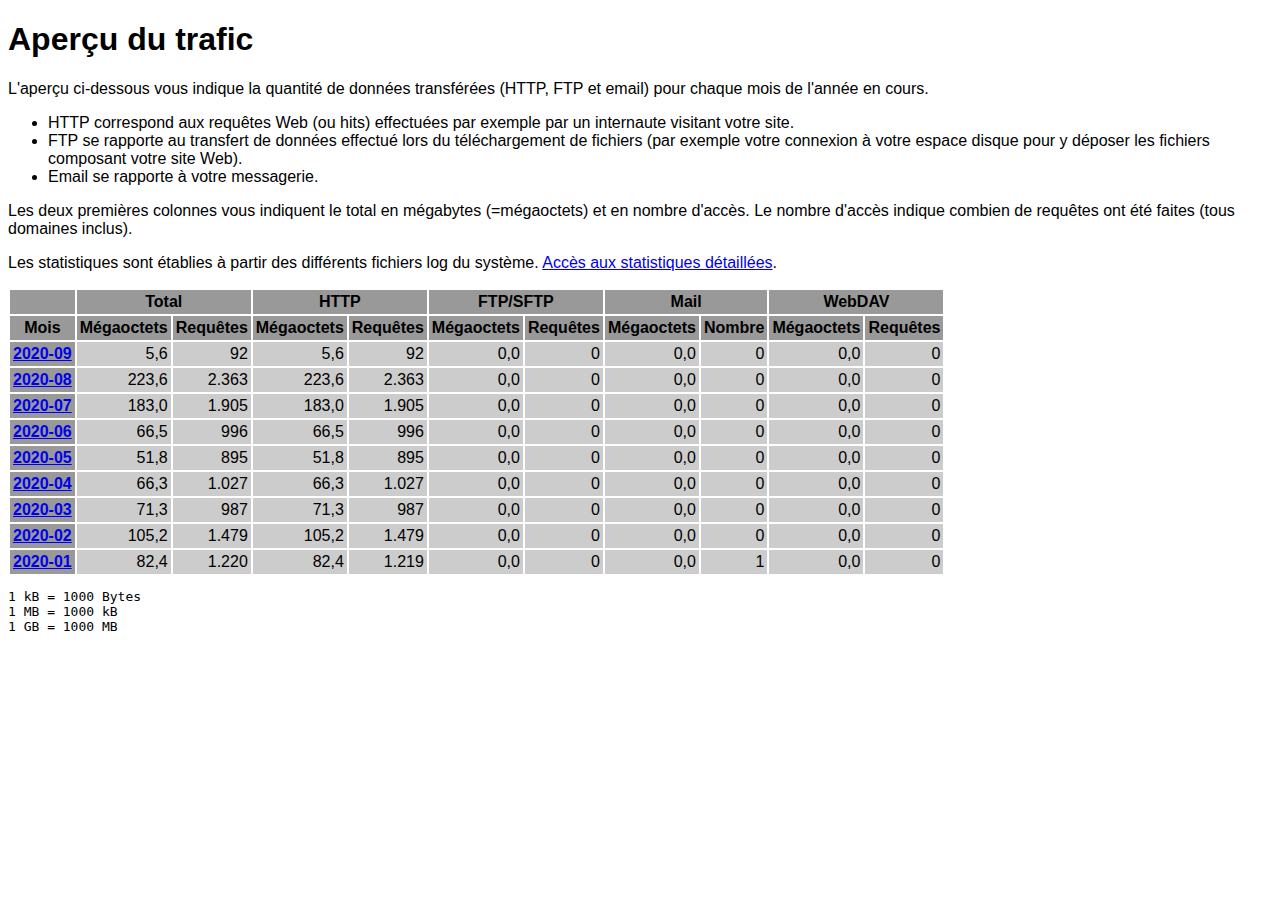
<file: logs/traffic.html/index.html>
<!DOCTYPE HTML PUBLIC "-//W3C//DTD HTML 4.01 Transitional//EN" "http://www.w3.org/TR/html4/loose.dtd">

<html>
<head>
<meta http-equiv="Content-Type" content="text/html; charset=utf-8">
<title>traffic.html</title>
<style type="text/css">
<!--
  em,h1,h2,h3,h4,h5,h6,form,input,br,hr,p,td,th,li,ul {
  font-family:Verdana,Arial,Helvetica,sans-serif; }

  td {color:#000000; background-color:#cccccc;}

  th {color:#000000; background-color:#999999;}
-->
</style>
</head>

<body bgcolor="#FFFFFF">


<!-- HEADER -->

<h1>Aperçu du trafic</h1>

<p>
L'aperçu ci-dessous vous indique la quantité de données transférées (HTTP, FTP et email) pour chaque mois de l'année en cours.
</p>

<ul>
    <li>HTTP correspond aux requêtes Web (ou hits) effectuées par exemple par un internaute visitant votre site.</li>
    <li>FTP se rapporte au transfert de données effectué lors du téléchargement de fichiers (par exemple votre connexion à votre espace disque pour y déposer les fichiers composant votre site Web).</li>
    <li>Email se rapporte à votre messagerie.</li>
</ul>

<p>
Les deux premières colonnes vous indiquent le total en mégabytes (=mégaoctets) et en nombre d'accès. Le nombre d'accès indique combien de requêtes ont été faites (tous domaines inclus).
</p>

<p>
Les statistiques sont établies à partir des différents fichiers log du système. <a href = "/logs/">Accès aux statistiques détaillées</a>.
</p>

<table border="0" cellspacing="2" cellpadding="3">
<thead>
<tr>
<th></th>
<th colspan="2">Total</th>
<th colspan="2">HTTP</th>
<th colspan="2">FTP/SFTP</th>
<th colspan="2">Mail</th>
<th colspan="2">WebDAV</th>
</tr>
</thead>
<tbody>
<tr>
<th>Mois</th>
<th>Mégaoctets</th><th>Requêtes</th>
<th>Mégaoctets</th><th>Requêtes</th>
<th>Mégaoctets</th><th>Requêtes</th>
<th>Mégaoctets</th><th>Nombre</th>
<th>Mégaoctets</th><th>Requêtes</th>
</tr>
<tr><th><a href="09.html">2020-09</a></th>
<td align="right">5,6</td><td align="right" style="border-left:0px;">92</td>
<td align="right">5,6</td><td align="right" style="border-left:0px;">92</td>
<td align="right">0,0</td><td align="right" style="border-left:0px;">0</td>
<td align="right">0,0</td><td align="right" style="border-left:0px;">0</td>
<td align="right">0,0</td><td align="right" style="border-left:0px;">0</td>
</tr>
<!-- 2020-09 5.629 92 5.629 92 0.000 0 0.000 0 0.000 0 -->
<tr><th><a href="08.html">2020-08</a></th>
<td align="right">223,6</td><td align="right" style="border-left:0px;">2.363</td>
<td align="right">223,6</td><td align="right" style="border-left:0px;">2.363</td>
<td align="right">0,0</td><td align="right" style="border-left:0px;">0</td>
<td align="right">0,0</td><td align="right" style="border-left:0px;">0</td>
<td align="right">0,0</td><td align="right" style="border-left:0px;">0</td>
</tr>
<!-- 2020-08 223.626 2363 223.626 2363 0.000 0 0.000 0 0.000 0 -->
<tr><th><a href="07.html">2020-07</a></th>
<td align="right">183,0</td><td align="right" style="border-left:0px;">1.905</td>
<td align="right">183,0</td><td align="right" style="border-left:0px;">1.905</td>
<td align="right">0,0</td><td align="right" style="border-left:0px;">0</td>
<td align="right">0,0</td><td align="right" style="border-left:0px;">0</td>
<td align="right">0,0</td><td align="right" style="border-left:0px;">0</td>
</tr>
<!-- 2020-07 183.009 1905 183.009 1905 0.000 0 0.000 0 0.000 0 -->
<tr><th><a href="06.html">2020-06</a></th>
<td align="right">66,5</td><td align="right" style="border-left:0px;">996</td>
<td align="right">66,5</td><td align="right" style="border-left:0px;">996</td>
<td align="right">0,0</td><td align="right" style="border-left:0px;">0</td>
<td align="right">0,0</td><td align="right" style="border-left:0px;">0</td>
<td align="right">0,0</td><td align="right" style="border-left:0px;">0</td>
</tr>
<!-- 2020-06 66.507 996 66.507 996 0.000 0 0.000 0 0.000 0 -->
<tr><th><a href="05.html">2020-05</a></th>
<td align="right">51,8</td><td align="right" style="border-left:0px;">895</td>
<td align="right">51,8</td><td align="right" style="border-left:0px;">895</td>
<td align="right">0,0</td><td align="right" style="border-left:0px;">0</td>
<td align="right">0,0</td><td align="right" style="border-left:0px;">0</td>
<td align="right">0,0</td><td align="right" style="border-left:0px;">0</td>
</tr>
<!-- 2020-05 51.795 895 51.795 895 0.000 0 0.000 0 0.000 0 -->
<tr><th><a href="04.html">2020-04</a></th>
<td align="right">66,3</td><td align="right" style="border-left:0px;">1.027</td>
<td align="right">66,3</td><td align="right" style="border-left:0px;">1.027</td>
<td align="right">0,0</td><td align="right" style="border-left:0px;">0</td>
<td align="right">0,0</td><td align="right" style="border-left:0px;">0</td>
<td align="right">0,0</td><td align="right" style="border-left:0px;">0</td>
</tr>
<!-- 2020-04 66.287 1027 66.287 1027 0.000 0 0.000 0 0.000 0 -->
<tr><th><a href="03.html">2020-03</a></th>
<td align="right">71,3</td><td align="right" style="border-left:0px;">987</td>
<td align="right">71,3</td><td align="right" style="border-left:0px;">987</td>
<td align="right">0,0</td><td align="right" style="border-left:0px;">0</td>
<td align="right">0,0</td><td align="right" style="border-left:0px;">0</td>
<td align="right">0,0</td><td align="right" style="border-left:0px;">0</td>
</tr>
<!-- 2020-03 71.318 987 71.318 987 0.000 0 0.000 0 0.000 0 -->
<tr><th><a href="02.html">2020-02</a></th>
<td align="right">105,2</td><td align="right" style="border-left:0px;">1.479</td>
<td align="right">105,2</td><td align="right" style="border-left:0px;">1.479</td>
<td align="right">0,0</td><td align="right" style="border-left:0px;">0</td>
<td align="right">0,0</td><td align="right" style="border-left:0px;">0</td>
<td align="right">0,0</td><td align="right" style="border-left:0px;">0</td>
</tr>
<!-- 2020-02 105.213 1479 105.213 1479 0.000 0 0.000 0 0.000 0 -->
<tr><th><a href="01.html">2020-01</a></th>
<td align="right">82,4</td><td align="right" style="border-left:0px;">1.220</td>
<td align="right">82,4</td><td align="right" style="border-left:0px;">1.219</td>
<td align="right">0,0</td><td align="right" style="border-left:0px;">0</td>
<td align="right">0,0</td><td align="right" style="border-left:0px;">1</td>
<td align="right">0,0</td><td align="right" style="border-left:0px;">0</td>
</tr>
<!-- 2020-01 82.358 1220 82.357 1219 0.000 0 0.001 1 0.000 0 -->
</tbody>
</table>

<!-- FOOTER -->
<pre>
1 kB = 1000 Bytes
1 MB = 1000 kB
1 GB = 1000 MB
</pre>


</body>
</html>
</file>
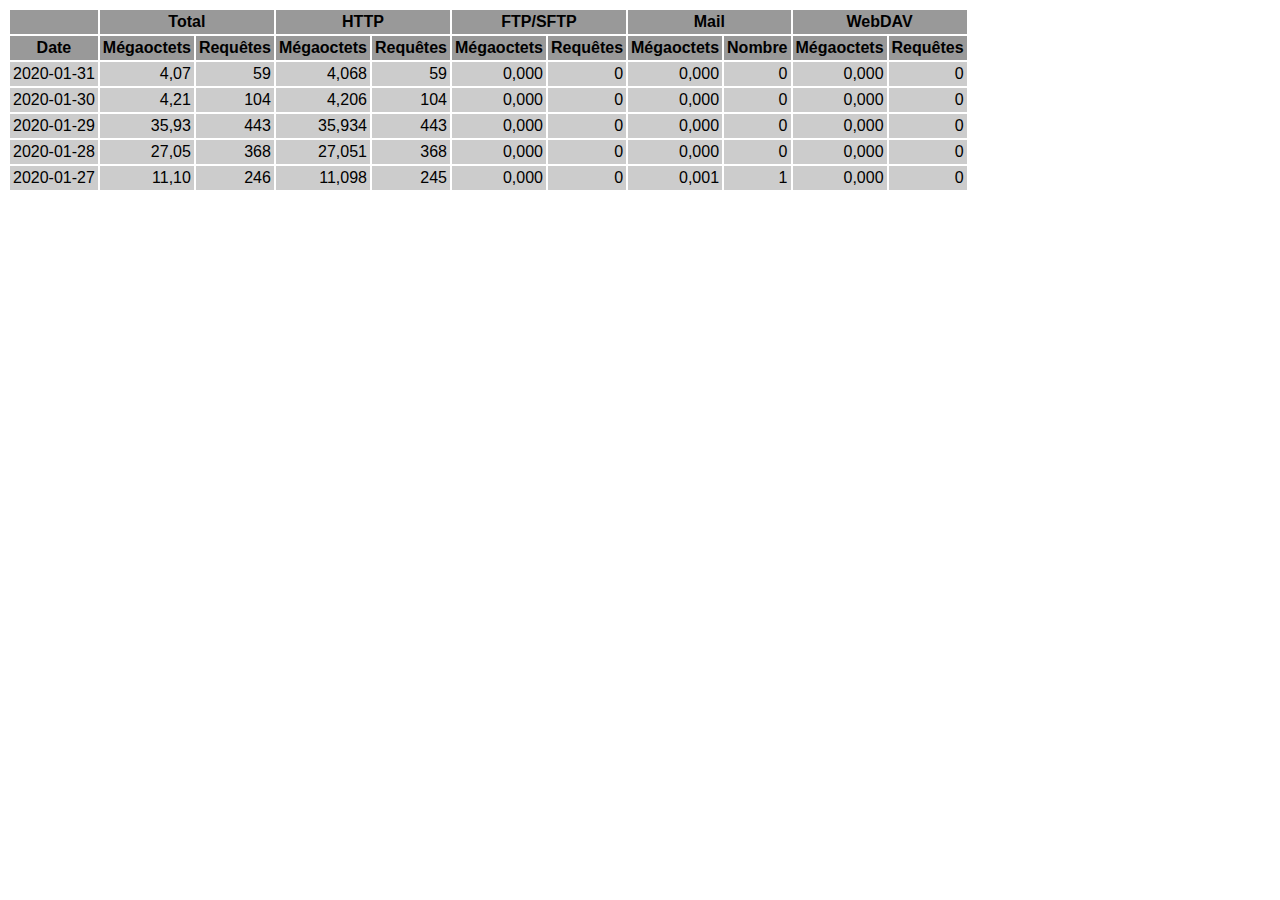
<file: logs/traffic.html/01.html>
<!DOCTYPE HTML PUBLIC "-//W3C//DTD HTML 4.01 Transitional//EN" "http://www.w3.org/TR/html4/loose.dtd">

<html>
<head>
<meta http-equiv="Content-Type" content="text/html; charset=utf-8">
<title>traffic.html</title>
<style type="text/css">
<!--
  em,h1,h2,h3,h4,h5,h6,form,input,br,hr,p,td,th,li,ul {
  font-family:Verdana,Arial,Helvetica,sans-serif; }

  td {color:#000000; background-color:#cccccc;}

  th {color:#000000; background-color:#999999;}
-->
</style>
</head>

<body bgcolor="#FFFFFF">

<table border="0" cellspacing="2" cellpadding="3">
<thead>
<tr>
<th></th>
<th colspan="2">Total</th>
<th colspan="2">HTTP</th>
<th colspan="2">FTP/SFTP</th>
<th colspan="2">Mail</th>
<th colspan="2">WebDAV</th>
</tr>
</thead>
<tbody>
<tr>
<th align="center">Date</th>
<th>Mégaoctets</th><th>Requêtes</th>
<th>Mégaoctets</th><th>Requêtes</th>
<th>Mégaoctets</th><th>Requêtes</th>
<th>Mégaoctets</th><th>Nombre</th>
<th>Mégaoctets</th><th>Requêtes</th>
</tr>
<tr>
<td>2020-01-31</td>
<td align="right">4,07</td><td align="right">59</td>
<td align=right>4,068</td><td align=right>59</td>
<td align=right>0,000</td><td align=right>0</td>
<td align=right>0,000</td><td align=right>0</td>
<td align=right>0,000</td><td align=right>0</td>
</tr>
<!-- 2020-01-31 4.068 59 4.068 59 0.000 0 0.000 0 0.000 0 -->
<tr>
<td>2020-01-30</td>
<td align="right">4,21</td><td align="right">104</td>
<td align=right>4,206</td><td align=right>104</td>
<td align=right>0,000</td><td align=right>0</td>
<td align=right>0,000</td><td align=right>0</td>
<td align=right>0,000</td><td align=right>0</td>
</tr>
<!-- 2020-01-30 4.206 104 4.206 104 0.000 0 0.000 0 0.000 0 -->
<tr>
<td>2020-01-29</td>
<td align="right">35,93</td><td align="right">443</td>
<td align=right>35,934</td><td align=right>443</td>
<td align=right>0,000</td><td align=right>0</td>
<td align=right>0,000</td><td align=right>0</td>
<td align=right>0,000</td><td align=right>0</td>
</tr>
<!-- 2020-01-29 35.934 443 35.934 443 0.000 0 0.000 0 0.000 0 -->
<tr>
<td>2020-01-28</td>
<td align="right">27,05</td><td align="right">368</td>
<td align=right>27,051</td><td align=right>368</td>
<td align=right>0,000</td><td align=right>0</td>
<td align=right>0,000</td><td align=right>0</td>
<td align=right>0,000</td><td align=right>0</td>
</tr>
<!-- 2020-01-28 27.051 368 27.051 368 0.000 0 0.000 0 0.000 0 -->
<tr>
<td>2020-01-27</td>
<td align="right">11,10</td><td align="right">246</td>
<td align=right>11,098</td><td align=right>245</td>
<td align=right>0,000</td><td align=right>0</td>
<td align=right>0,001</td><td align=right>1</td>
<td align=right>0,000</td><td align=right>0</td>
</tr>
<!-- 2020-01-27 11.099 246 11.098 245 0.000 0 0.001 1 0.000 0 -->
</tbody>
</table>

</body>
</html>
</file>
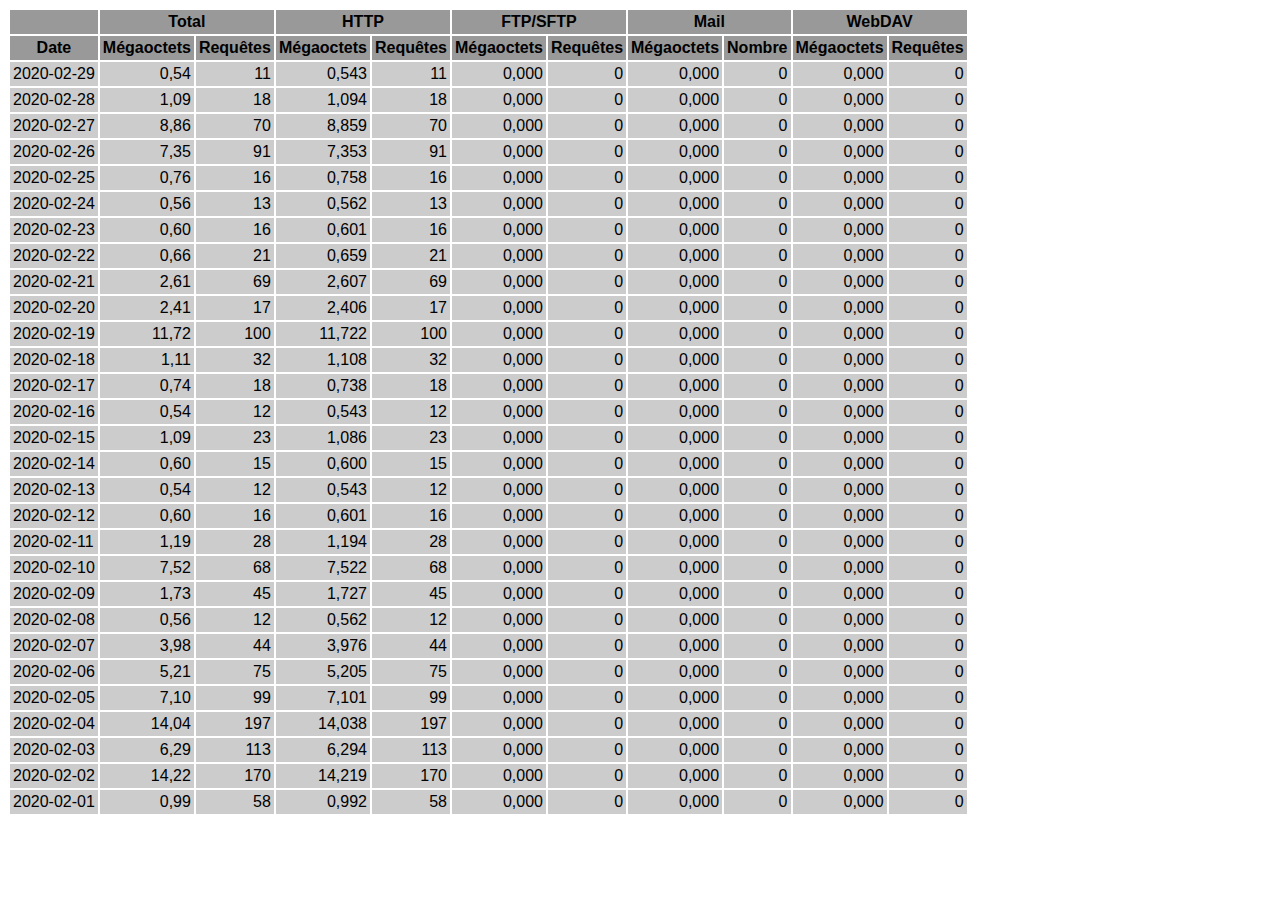
<file: logs/traffic.html/02.html>
<!DOCTYPE HTML PUBLIC "-//W3C//DTD HTML 4.01 Transitional//EN" "http://www.w3.org/TR/html4/loose.dtd">

<html>
<head>
<meta http-equiv="Content-Type" content="text/html; charset=utf-8">
<title>traffic.html</title>
<style type="text/css">
<!--
  em,h1,h2,h3,h4,h5,h6,form,input,br,hr,p,td,th,li,ul {
  font-family:Verdana,Arial,Helvetica,sans-serif; }

  td {color:#000000; background-color:#cccccc;}

  th {color:#000000; background-color:#999999;}
-->
</style>
</head>

<body bgcolor="#FFFFFF">

<table border="0" cellspacing="2" cellpadding="3">
<thead>
<tr>
<th></th>
<th colspan="2">Total</th>
<th colspan="2">HTTP</th>
<th colspan="2">FTP/SFTP</th>
<th colspan="2">Mail</th>
<th colspan="2">WebDAV</th>
</tr>
</thead>
<tbody>
<tr>
<th align="center">Date</th>
<th>Mégaoctets</th><th>Requêtes</th>
<th>Mégaoctets</th><th>Requêtes</th>
<th>Mégaoctets</th><th>Requêtes</th>
<th>Mégaoctets</th><th>Nombre</th>
<th>Mégaoctets</th><th>Requêtes</th>
</tr>
<tr>
<td>2020-02-29</td>
<td align="right">0,54</td><td align="right">11</td>
<td align=right>0,543</td><td align=right>11</td>
<td align=right>0,000</td><td align=right>0</td>
<td align=right>0,000</td><td align=right>0</td>
<td align=right>0,000</td><td align=right>0</td>
</tr>
<!-- 2020-02-29 0.543 11 0.543 11 0.000 0 0.000 0 0.000 0 -->
<tr>
<td>2020-02-28</td>
<td align="right">1,09</td><td align="right">18</td>
<td align=right>1,094</td><td align=right>18</td>
<td align=right>0,000</td><td align=right>0</td>
<td align=right>0,000</td><td align=right>0</td>
<td align=right>0,000</td><td align=right>0</td>
</tr>
<!-- 2020-02-28 1.094 18 1.094 18 0.000 0 0.000 0 0.000 0 -->
<tr>
<td>2020-02-27</td>
<td align="right">8,86</td><td align="right">70</td>
<td align=right>8,859</td><td align=right>70</td>
<td align=right>0,000</td><td align=right>0</td>
<td align=right>0,000</td><td align=right>0</td>
<td align=right>0,000</td><td align=right>0</td>
</tr>
<!-- 2020-02-27 8.859 70 8.859 70 0.000 0 0.000 0 0.000 0 -->
<tr>
<td>2020-02-26</td>
<td align="right">7,35</td><td align="right">91</td>
<td align=right>7,353</td><td align=right>91</td>
<td align=right>0,000</td><td align=right>0</td>
<td align=right>0,000</td><td align=right>0</td>
<td align=right>0,000</td><td align=right>0</td>
</tr>
<!-- 2020-02-26 7.353 91 7.353 91 0.000 0 0.000 0 0.000 0 -->
<tr>
<td>2020-02-25</td>
<td align="right">0,76</td><td align="right">16</td>
<td align=right>0,758</td><td align=right>16</td>
<td align=right>0,000</td><td align=right>0</td>
<td align=right>0,000</td><td align=right>0</td>
<td align=right>0,000</td><td align=right>0</td>
</tr>
<!-- 2020-02-25 0.758 16 0.758 16 0.000 0 0.000 0 0.000 0 -->
<tr>
<td>2020-02-24</td>
<td align="right">0,56</td><td align="right">13</td>
<td align=right>0,562</td><td align=right>13</td>
<td align=right>0,000</td><td align=right>0</td>
<td align=right>0,000</td><td align=right>0</td>
<td align=right>0,000</td><td align=right>0</td>
</tr>
<!-- 2020-02-24 0.562 13 0.562 13 0.000 0 0.000 0 0.000 0 -->
<tr>
<td>2020-02-23</td>
<td align="right">0,60</td><td align="right">16</td>
<td align=right>0,601</td><td align=right>16</td>
<td align=right>0,000</td><td align=right>0</td>
<td align=right>0,000</td><td align=right>0</td>
<td align=right>0,000</td><td align=right>0</td>
</tr>
<!-- 2020-02-23 0.601 16 0.601 16 0.000 0 0.000 0 0.000 0 -->
<tr>
<td>2020-02-22</td>
<td align="right">0,66</td><td align="right">21</td>
<td align=right>0,659</td><td align=right>21</td>
<td align=right>0,000</td><td align=right>0</td>
<td align=right>0,000</td><td align=right>0</td>
<td align=right>0,000</td><td align=right>0</td>
</tr>
<!-- 2020-02-22 0.659 21 0.659 21 0.000 0 0.000 0 0.000 0 -->
<tr>
<td>2020-02-21</td>
<td align="right">2,61</td><td align="right">69</td>
<td align=right>2,607</td><td align=right>69</td>
<td align=right>0,000</td><td align=right>0</td>
<td align=right>0,000</td><td align=right>0</td>
<td align=right>0,000</td><td align=right>0</td>
</tr>
<!-- 2020-02-21 2.607 69 2.607 69 0.000 0 0.000 0 0.000 0 -->
<tr>
<td>2020-02-20</td>
<td align="right">2,41</td><td align="right">17</td>
<td align=right>2,406</td><td align=right>17</td>
<td align=right>0,000</td><td align=right>0</td>
<td align=right>0,000</td><td align=right>0</td>
<td align=right>0,000</td><td align=right>0</td>
</tr>
<!-- 2020-02-20 2.406 17 2.406 17 0.000 0 0.000 0 0.000 0 -->
<tr>
<td>2020-02-19</td>
<td align="right">11,72</td><td align="right">100</td>
<td align=right>11,722</td><td align=right>100</td>
<td align=right>0,000</td><td align=right>0</td>
<td align=right>0,000</td><td align=right>0</td>
<td align=right>0,000</td><td align=right>0</td>
</tr>
<!-- 2020-02-19 11.722 100 11.722 100 0.000 0 0.000 0 0.000 0 -->
<tr>
<td>2020-02-18</td>
<td align="right">1,11</td><td align="right">32</td>
<td align=right>1,108</td><td align=right>32</td>
<td align=right>0,000</td><td align=right>0</td>
<td align=right>0,000</td><td align=right>0</td>
<td align=right>0,000</td><td align=right>0</td>
</tr>
<!-- 2020-02-18 1.108 32 1.108 32 0.000 0 0.000 0 0.000 0 -->
<tr>
<td>2020-02-17</td>
<td align="right">0,74</td><td align="right">18</td>
<td align=right>0,738</td><td align=right>18</td>
<td align=right>0,000</td><td align=right>0</td>
<td align=right>0,000</td><td align=right>0</td>
<td align=right>0,000</td><td align=right>0</td>
</tr>
<!-- 2020-02-17 0.738 18 0.738 18 0.000 0 0.000 0 0.000 0 -->
<tr>
<td>2020-02-16</td>
<td align="right">0,54</td><td align="right">12</td>
<td align=right>0,543</td><td align=right>12</td>
<td align=right>0,000</td><td align=right>0</td>
<td align=right>0,000</td><td align=right>0</td>
<td align=right>0,000</td><td align=right>0</td>
</tr>
<!-- 2020-02-16 0.543 12 0.543 12 0.000 0 0.000 0 0.000 0 -->
<tr>
<td>2020-02-15</td>
<td align="right">1,09</td><td align="right">23</td>
<td align=right>1,086</td><td align=right>23</td>
<td align=right>0,000</td><td align=right>0</td>
<td align=right>0,000</td><td align=right>0</td>
<td align=right>0,000</td><td align=right>0</td>
</tr>
<!-- 2020-02-15 1.086 23 1.086 23 0.000 0 0.000 0 0.000 0 -->
<tr>
<td>2020-02-14</td>
<td align="right">0,60</td><td align="right">15</td>
<td align=right>0,600</td><td align=right>15</td>
<td align=right>0,000</td><td align=right>0</td>
<td align=right>0,000</td><td align=right>0</td>
<td align=right>0,000</td><td align=right>0</td>
</tr>
<!-- 2020-02-14 0.600 15 0.600 15 0.000 0 0.000 0 0.000 0 -->
<tr>
<td>2020-02-13</td>
<td align="right">0,54</td><td align="right">12</td>
<td align=right>0,543</td><td align=right>12</td>
<td align=right>0,000</td><td align=right>0</td>
<td align=right>0,000</td><td align=right>0</td>
<td align=right>0,000</td><td align=right>0</td>
</tr>
<!-- 2020-02-13 0.543 12 0.543 12 0.000 0 0.000 0 0.000 0 -->
<tr>
<td>2020-02-12</td>
<td align="right">0,60</td><td align="right">16</td>
<td align=right>0,601</td><td align=right>16</td>
<td align=right>0,000</td><td align=right>0</td>
<td align=right>0,000</td><td align=right>0</td>
<td align=right>0,000</td><td align=right>0</td>
</tr>
<!-- 2020-02-12 0.601 16 0.601 16 0.000 0 0.000 0 0.000 0 -->
<tr>
<td>2020-02-11</td>
<td align="right">1,19</td><td align="right">28</td>
<td align=right>1,194</td><td align=right>28</td>
<td align=right>0,000</td><td align=right>0</td>
<td align=right>0,000</td><td align=right>0</td>
<td align=right>0,000</td><td align=right>0</td>
</tr>
<!-- 2020-02-11 1.194 28 1.194 28 0.000 0 0.000 0 0.000 0 -->
<tr>
<td>2020-02-10</td>
<td align="right">7,52</td><td align="right">68</td>
<td align=right>7,522</td><td align=right>68</td>
<td align=right>0,000</td><td align=right>0</td>
<td align=right>0,000</td><td align=right>0</td>
<td align=right>0,000</td><td align=right>0</td>
</tr>
<!-- 2020-02-10 7.522 68 7.522 68 0.000 0 0.000 0 0.000 0 -->
<tr>
<td>2020-02-09</td>
<td align="right">1,73</td><td align="right">45</td>
<td align=right>1,727</td><td align=right>45</td>
<td align=right>0,000</td><td align=right>0</td>
<td align=right>0,000</td><td align=right>0</td>
<td align=right>0,000</td><td align=right>0</td>
</tr>
<!-- 2020-02-09 1.727 45 1.727 45 0.000 0 0.000 0 0.000 0 -->
<tr>
<td>2020-02-08</td>
<td align="right">0,56</td><td align="right">12</td>
<td align=right>0,562</td><td align=right>12</td>
<td align=right>0,000</td><td align=right>0</td>
<td align=right>0,000</td><td align=right>0</td>
<td align=right>0,000</td><td align=right>0</td>
</tr>
<!-- 2020-02-08 0.562 12 0.562 12 0.000 0 0.000 0 0.000 0 -->
<tr>
<td>2020-02-07</td>
<td align="right">3,98</td><td align="right">44</td>
<td align=right>3,976</td><td align=right>44</td>
<td align=right>0,000</td><td align=right>0</td>
<td align=right>0,000</td><td align=right>0</td>
<td align=right>0,000</td><td align=right>0</td>
</tr>
<!-- 2020-02-07 3.976 44 3.976 44 0.000 0 0.000 0 0.000 0 -->
<tr>
<td>2020-02-06</td>
<td align="right">5,21</td><td align="right">75</td>
<td align=right>5,205</td><td align=right>75</td>
<td align=right>0,000</td><td align=right>0</td>
<td align=right>0,000</td><td align=right>0</td>
<td align=right>0,000</td><td align=right>0</td>
</tr>
<!-- 2020-02-06 5.205 75 5.205 75 0.000 0 0.000 0 0.000 0 -->
<tr>
<td>2020-02-05</td>
<td align="right">7,10</td><td align="right">99</td>
<td align=right>7,101</td><td align=right>99</td>
<td align=right>0,000</td><td align=right>0</td>
<td align=right>0,000</td><td align=right>0</td>
<td align=right>0,000</td><td align=right>0</td>
</tr>
<!-- 2020-02-05 7.101 99 7.101 99 0.000 0 0.000 0 0.000 0 -->
<tr>
<td>2020-02-04</td>
<td align="right">14,04</td><td align="right">197</td>
<td align=right>14,038</td><td align=right>197</td>
<td align=right>0,000</td><td align=right>0</td>
<td align=right>0,000</td><td align=right>0</td>
<td align=right>0,000</td><td align=right>0</td>
</tr>
<!-- 2020-02-04 14.038 197 14.038 197 0.000 0 0.000 0 0.000 0 -->
<tr>
<td>2020-02-03</td>
<td align="right">6,29</td><td align="right">113</td>
<td align=right>6,294</td><td align=right>113</td>
<td align=right>0,000</td><td align=right>0</td>
<td align=right>0,000</td><td align=right>0</td>
<td align=right>0,000</td><td align=right>0</td>
</tr>
<!-- 2020-02-03 6.294 113 6.294 113 0.000 0 0.000 0 0.000 0 -->
<tr>
<td>2020-02-02</td>
<td align="right">14,22</td><td align="right">170</td>
<td align=right>14,219</td><td align=right>170</td>
<td align=right>0,000</td><td align=right>0</td>
<td align=right>0,000</td><td align=right>0</td>
<td align=right>0,000</td><td align=right>0</td>
</tr>
<!-- 2020-02-02 14.219 170 14.219 170 0.000 0 0.000 0 0.000 0 -->
<tr>
<td>2020-02-01</td>
<td align="right">0,99</td><td align="right">58</td>
<td align=right>0,992</td><td align=right>58</td>
<td align=right>0,000</td><td align=right>0</td>
<td align=right>0,000</td><td align=right>0</td>
<td align=right>0,000</td><td align=right>0</td>
</tr>
<!-- 2020-02-01 0.992 58 0.992 58 0.000 0 0.000 0 0.000 0 -->
</tbody>
</table>

</body>
</html>
</file>
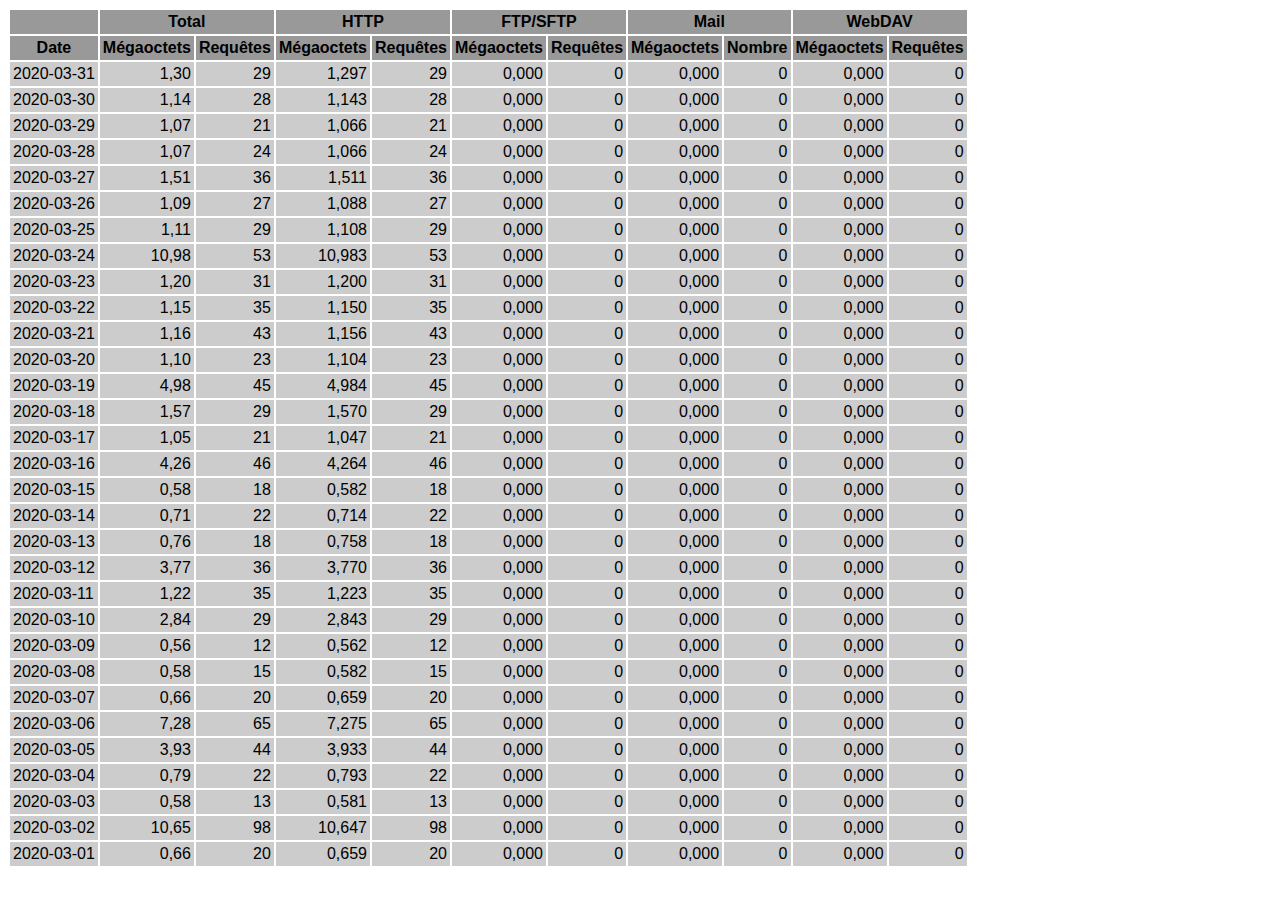
<file: logs/traffic.html/03.html>
<!DOCTYPE HTML PUBLIC "-//W3C//DTD HTML 4.01 Transitional//EN" "http://www.w3.org/TR/html4/loose.dtd">

<html>
<head>
<meta http-equiv="Content-Type" content="text/html; charset=utf-8">
<title>traffic.html</title>
<style type="text/css">
<!--
  em,h1,h2,h3,h4,h5,h6,form,input,br,hr,p,td,th,li,ul {
  font-family:Verdana,Arial,Helvetica,sans-serif; }

  td {color:#000000; background-color:#cccccc;}

  th {color:#000000; background-color:#999999;}
-->
</style>
</head>

<body bgcolor="#FFFFFF">

<table border="0" cellspacing="2" cellpadding="3">
<thead>
<tr>
<th></th>
<th colspan="2">Total</th>
<th colspan="2">HTTP</th>
<th colspan="2">FTP/SFTP</th>
<th colspan="2">Mail</th>
<th colspan="2">WebDAV</th>
</tr>
</thead>
<tbody>
<tr>
<th align="center">Date</th>
<th>Mégaoctets</th><th>Requêtes</th>
<th>Mégaoctets</th><th>Requêtes</th>
<th>Mégaoctets</th><th>Requêtes</th>
<th>Mégaoctets</th><th>Nombre</th>
<th>Mégaoctets</th><th>Requêtes</th>
</tr>
<tr>
<td>2020-03-31</td>
<td align="right">1,30</td><td align="right">29</td>
<td align=right>1,297</td><td align=right>29</td>
<td align=right>0,000</td><td align=right>0</td>
<td align=right>0,000</td><td align=right>0</td>
<td align=right>0,000</td><td align=right>0</td>
</tr>
<!-- 2020-03-31 1.297 29 1.297 29 0.000 0 0.000 0 0.000 0 -->
<tr>
<td>2020-03-30</td>
<td align="right">1,14</td><td align="right">28</td>
<td align=right>1,143</td><td align=right>28</td>
<td align=right>0,000</td><td align=right>0</td>
<td align=right>0,000</td><td align=right>0</td>
<td align=right>0,000</td><td align=right>0</td>
</tr>
<!-- 2020-03-30 1.143 28 1.143 28 0.000 0 0.000 0 0.000 0 -->
<tr>
<td>2020-03-29</td>
<td align="right">1,07</td><td align="right">21</td>
<td align=right>1,066</td><td align=right>21</td>
<td align=right>0,000</td><td align=right>0</td>
<td align=right>0,000</td><td align=right>0</td>
<td align=right>0,000</td><td align=right>0</td>
</tr>
<!-- 2020-03-29 1.066 21 1.066 21 0.000 0 0.000 0 0.000 0 -->
<tr>
<td>2020-03-28</td>
<td align="right">1,07</td><td align="right">24</td>
<td align=right>1,066</td><td align=right>24</td>
<td align=right>0,000</td><td align=right>0</td>
<td align=right>0,000</td><td align=right>0</td>
<td align=right>0,000</td><td align=right>0</td>
</tr>
<!-- 2020-03-28 1.066 24 1.066 24 0.000 0 0.000 0 0.000 0 -->
<tr>
<td>2020-03-27</td>
<td align="right">1,51</td><td align="right">36</td>
<td align=right>1,511</td><td align=right>36</td>
<td align=right>0,000</td><td align=right>0</td>
<td align=right>0,000</td><td align=right>0</td>
<td align=right>0,000</td><td align=right>0</td>
</tr>
<!-- 2020-03-27 1.511 36 1.511 36 0.000 0 0.000 0 0.000 0 -->
<tr>
<td>2020-03-26</td>
<td align="right">1,09</td><td align="right">27</td>
<td align=right>1,088</td><td align=right>27</td>
<td align=right>0,000</td><td align=right>0</td>
<td align=right>0,000</td><td align=right>0</td>
<td align=right>0,000</td><td align=right>0</td>
</tr>
<!-- 2020-03-26 1.088 27 1.088 27 0.000 0 0.000 0 0.000 0 -->
<tr>
<td>2020-03-25</td>
<td align="right">1,11</td><td align="right">29</td>
<td align=right>1,108</td><td align=right>29</td>
<td align=right>0,000</td><td align=right>0</td>
<td align=right>0,000</td><td align=right>0</td>
<td align=right>0,000</td><td align=right>0</td>
</tr>
<!-- 2020-03-25 1.108 29 1.108 29 0.000 0 0.000 0 0.000 0 -->
<tr>
<td>2020-03-24</td>
<td align="right">10,98</td><td align="right">53</td>
<td align=right>10,983</td><td align=right>53</td>
<td align=right>0,000</td><td align=right>0</td>
<td align=right>0,000</td><td align=right>0</td>
<td align=right>0,000</td><td align=right>0</td>
</tr>
<!-- 2020-03-24 10.983 53 10.983 53 0.000 0 0.000 0 0.000 0 -->
<tr>
<td>2020-03-23</td>
<td align="right">1,20</td><td align="right">31</td>
<td align=right>1,200</td><td align=right>31</td>
<td align=right>0,000</td><td align=right>0</td>
<td align=right>0,000</td><td align=right>0</td>
<td align=right>0,000</td><td align=right>0</td>
</tr>
<!-- 2020-03-23 1.200 31 1.200 31 0.000 0 0.000 0 0.000 0 -->
<tr>
<td>2020-03-22</td>
<td align="right">1,15</td><td align="right">35</td>
<td align=right>1,150</td><td align=right>35</td>
<td align=right>0,000</td><td align=right>0</td>
<td align=right>0,000</td><td align=right>0</td>
<td align=right>0,000</td><td align=right>0</td>
</tr>
<!-- 2020-03-22 1.150 35 1.150 35 0.000 0 0.000 0 0.000 0 -->
<tr>
<td>2020-03-21</td>
<td align="right">1,16</td><td align="right">43</td>
<td align=right>1,156</td><td align=right>43</td>
<td align=right>0,000</td><td align=right>0</td>
<td align=right>0,000</td><td align=right>0</td>
<td align=right>0,000</td><td align=right>0</td>
</tr>
<!-- 2020-03-21 1.156 43 1.156 43 0.000 0 0.000 0 0.000 0 -->
<tr>
<td>2020-03-20</td>
<td align="right">1,10</td><td align="right">23</td>
<td align=right>1,104</td><td align=right>23</td>
<td align=right>0,000</td><td align=right>0</td>
<td align=right>0,000</td><td align=right>0</td>
<td align=right>0,000</td><td align=right>0</td>
</tr>
<!-- 2020-03-20 1.104 23 1.104 23 0.000 0 0.000 0 0.000 0 -->
<tr>
<td>2020-03-19</td>
<td align="right">4,98</td><td align="right">45</td>
<td align=right>4,984</td><td align=right>45</td>
<td align=right>0,000</td><td align=right>0</td>
<td align=right>0,000</td><td align=right>0</td>
<td align=right>0,000</td><td align=right>0</td>
</tr>
<!-- 2020-03-19 4.984 45 4.984 45 0.000 0 0.000 0 0.000 0 -->
<tr>
<td>2020-03-18</td>
<td align="right">1,57</td><td align="right">29</td>
<td align=right>1,570</td><td align=right>29</td>
<td align=right>0,000</td><td align=right>0</td>
<td align=right>0,000</td><td align=right>0</td>
<td align=right>0,000</td><td align=right>0</td>
</tr>
<!-- 2020-03-18 1.570 29 1.570 29 0.000 0 0.000 0 0.000 0 -->
<tr>
<td>2020-03-17</td>
<td align="right">1,05</td><td align="right">21</td>
<td align=right>1,047</td><td align=right>21</td>
<td align=right>0,000</td><td align=right>0</td>
<td align=right>0,000</td><td align=right>0</td>
<td align=right>0,000</td><td align=right>0</td>
</tr>
<!-- 2020-03-17 1.047 21 1.047 21 0.000 0 0.000 0 0.000 0 -->
<tr>
<td>2020-03-16</td>
<td align="right">4,26</td><td align="right">46</td>
<td align=right>4,264</td><td align=right>46</td>
<td align=right>0,000</td><td align=right>0</td>
<td align=right>0,000</td><td align=right>0</td>
<td align=right>0,000</td><td align=right>0</td>
</tr>
<!-- 2020-03-16 4.264 46 4.264 46 0.000 0 0.000 0 0.000 0 -->
<tr>
<td>2020-03-15</td>
<td align="right">0,58</td><td align="right">18</td>
<td align=right>0,582</td><td align=right>18</td>
<td align=right>0,000</td><td align=right>0</td>
<td align=right>0,000</td><td align=right>0</td>
<td align=right>0,000</td><td align=right>0</td>
</tr>
<!-- 2020-03-15 0.582 18 0.582 18 0.000 0 0.000 0 0.000 0 -->
<tr>
<td>2020-03-14</td>
<td align="right">0,71</td><td align="right">22</td>
<td align=right>0,714</td><td align=right>22</td>
<td align=right>0,000</td><td align=right>0</td>
<td align=right>0,000</td><td align=right>0</td>
<td align=right>0,000</td><td align=right>0</td>
</tr>
<!-- 2020-03-14 0.714 22 0.714 22 0.000 0 0.000 0 0.000 0 -->
<tr>
<td>2020-03-13</td>
<td align="right">0,76</td><td align="right">18</td>
<td align=right>0,758</td><td align=right>18</td>
<td align=right>0,000</td><td align=right>0</td>
<td align=right>0,000</td><td align=right>0</td>
<td align=right>0,000</td><td align=right>0</td>
</tr>
<!-- 2020-03-13 0.758 18 0.758 18 0.000 0 0.000 0 0.000 0 -->
<tr>
<td>2020-03-12</td>
<td align="right">3,77</td><td align="right">36</td>
<td align=right>3,770</td><td align=right>36</td>
<td align=right>0,000</td><td align=right>0</td>
<td align=right>0,000</td><td align=right>0</td>
<td align=right>0,000</td><td align=right>0</td>
</tr>
<!-- 2020-03-12 3.770 36 3.770 36 0.000 0 0.000 0 0.000 0 -->
<tr>
<td>2020-03-11</td>
<td align="right">1,22</td><td align="right">35</td>
<td align=right>1,223</td><td align=right>35</td>
<td align=right>0,000</td><td align=right>0</td>
<td align=right>0,000</td><td align=right>0</td>
<td align=right>0,000</td><td align=right>0</td>
</tr>
<!-- 2020-03-11 1.223 35 1.223 35 0.000 0 0.000 0 0.000 0 -->
<tr>
<td>2020-03-10</td>
<td align="right">2,84</td><td align="right">29</td>
<td align=right>2,843</td><td align=right>29</td>
<td align=right>0,000</td><td align=right>0</td>
<td align=right>0,000</td><td align=right>0</td>
<td align=right>0,000</td><td align=right>0</td>
</tr>
<!-- 2020-03-10 2.843 29 2.843 29 0.000 0 0.000 0 0.000 0 -->
<tr>
<td>2020-03-09</td>
<td align="right">0,56</td><td align="right">12</td>
<td align=right>0,562</td><td align=right>12</td>
<td align=right>0,000</td><td align=right>0</td>
<td align=right>0,000</td><td align=right>0</td>
<td align=right>0,000</td><td align=right>0</td>
</tr>
<!-- 2020-03-09 0.562 12 0.562 12 0.000 0 0.000 0 0.000 0 -->
<tr>
<td>2020-03-08</td>
<td align="right">0,58</td><td align="right">15</td>
<td align=right>0,582</td><td align=right>15</td>
<td align=right>0,000</td><td align=right>0</td>
<td align=right>0,000</td><td align=right>0</td>
<td align=right>0,000</td><td align=right>0</td>
</tr>
<!-- 2020-03-08 0.582 15 0.582 15 0.000 0 0.000 0 0.000 0 -->
<tr>
<td>2020-03-07</td>
<td align="right">0,66</td><td align="right">20</td>
<td align=right>0,659</td><td align=right>20</td>
<td align=right>0,000</td><td align=right>0</td>
<td align=right>0,000</td><td align=right>0</td>
<td align=right>0,000</td><td align=right>0</td>
</tr>
<!-- 2020-03-07 0.659 20 0.659 20 0.000 0 0.000 0 0.000 0 -->
<tr>
<td>2020-03-06</td>
<td align="right">7,28</td><td align="right">65</td>
<td align=right>7,275</td><td align=right>65</td>
<td align=right>0,000</td><td align=right>0</td>
<td align=right>0,000</td><td align=right>0</td>
<td align=right>0,000</td><td align=right>0</td>
</tr>
<!-- 2020-03-06 7.275 65 7.275 65 0.000 0 0.000 0 0.000 0 -->
<tr>
<td>2020-03-05</td>
<td align="right">3,93</td><td align="right">44</td>
<td align=right>3,933</td><td align=right>44</td>
<td align=right>0,000</td><td align=right>0</td>
<td align=right>0,000</td><td align=right>0</td>
<td align=right>0,000</td><td align=right>0</td>
</tr>
<!-- 2020-03-05 3.933 44 3.933 44 0.000 0 0.000 0 0.000 0 -->
<tr>
<td>2020-03-04</td>
<td align="right">0,79</td><td align="right">22</td>
<td align=right>0,793</td><td align=right>22</td>
<td align=right>0,000</td><td align=right>0</td>
<td align=right>0,000</td><td align=right>0</td>
<td align=right>0,000</td><td align=right>0</td>
</tr>
<!-- 2020-03-04 0.793 22 0.793 22 0.000 0 0.000 0 0.000 0 -->
<tr>
<td>2020-03-03</td>
<td align="right">0,58</td><td align="right">13</td>
<td align=right>0,581</td><td align=right>13</td>
<td align=right>0,000</td><td align=right>0</td>
<td align=right>0,000</td><td align=right>0</td>
<td align=right>0,000</td><td align=right>0</td>
</tr>
<!-- 2020-03-03 0.581 13 0.581 13 0.000 0 0.000 0 0.000 0 -->
<tr>
<td>2020-03-02</td>
<td align="right">10,65</td><td align="right">98</td>
<td align=right>10,647</td><td align=right>98</td>
<td align=right>0,000</td><td align=right>0</td>
<td align=right>0,000</td><td align=right>0</td>
<td align=right>0,000</td><td align=right>0</td>
</tr>
<!-- 2020-03-02 10.647 98 10.647 98 0.000 0 0.000 0 0.000 0 -->
<tr>
<td>2020-03-01</td>
<td align="right">0,66</td><td align="right">20</td>
<td align=right>0,659</td><td align=right>20</td>
<td align=right>0,000</td><td align=right>0</td>
<td align=right>0,000</td><td align=right>0</td>
<td align=right>0,000</td><td align=right>0</td>
</tr>
<!-- 2020-03-01 0.659 20 0.659 20 0.000 0 0.000 0 0.000 0 -->
</tbody>
</table>

</body>
</html>
</file>
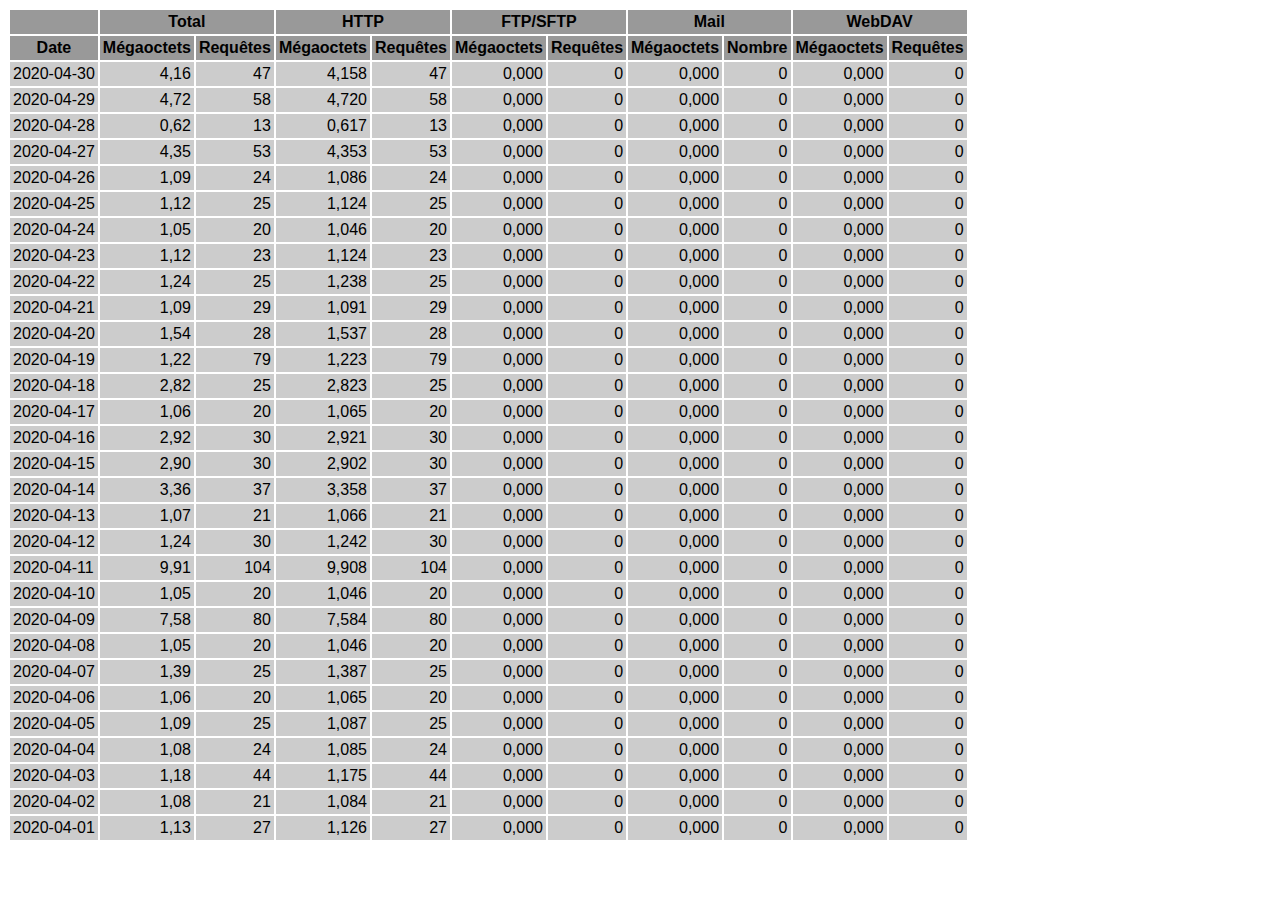
<file: logs/traffic.html/04.html>
<!DOCTYPE HTML PUBLIC "-//W3C//DTD HTML 4.01 Transitional//EN" "http://www.w3.org/TR/html4/loose.dtd">

<html>
<head>
<meta http-equiv="Content-Type" content="text/html; charset=utf-8">
<title>traffic.html</title>
<style type="text/css">
<!--
  em,h1,h2,h3,h4,h5,h6,form,input,br,hr,p,td,th,li,ul {
  font-family:Verdana,Arial,Helvetica,sans-serif; }

  td {color:#000000; background-color:#cccccc;}

  th {color:#000000; background-color:#999999;}
-->
</style>
</head>

<body bgcolor="#FFFFFF">

<table border="0" cellspacing="2" cellpadding="3">
<thead>
<tr>
<th></th>
<th colspan="2">Total</th>
<th colspan="2">HTTP</th>
<th colspan="2">FTP/SFTP</th>
<th colspan="2">Mail</th>
<th colspan="2">WebDAV</th>
</tr>
</thead>
<tbody>
<tr>
<th align="center">Date</th>
<th>Mégaoctets</th><th>Requêtes</th>
<th>Mégaoctets</th><th>Requêtes</th>
<th>Mégaoctets</th><th>Requêtes</th>
<th>Mégaoctets</th><th>Nombre</th>
<th>Mégaoctets</th><th>Requêtes</th>
</tr>
<tr>
<td>2020-04-30</td>
<td align="right">4,16</td><td align="right">47</td>
<td align=right>4,158</td><td align=right>47</td>
<td align=right>0,000</td><td align=right>0</td>
<td align=right>0,000</td><td align=right>0</td>
<td align=right>0,000</td><td align=right>0</td>
</tr>
<!-- 2020-04-30 4.158 47 4.158 47 0.000 0 0.000 0 0.000 0 -->
<tr>
<td>2020-04-29</td>
<td align="right">4,72</td><td align="right">58</td>
<td align=right>4,720</td><td align=right>58</td>
<td align=right>0,000</td><td align=right>0</td>
<td align=right>0,000</td><td align=right>0</td>
<td align=right>0,000</td><td align=right>0</td>
</tr>
<!-- 2020-04-29 4.720 58 4.720 58 0.000 0 0.000 0 0.000 0 -->
<tr>
<td>2020-04-28</td>
<td align="right">0,62</td><td align="right">13</td>
<td align=right>0,617</td><td align=right>13</td>
<td align=right>0,000</td><td align=right>0</td>
<td align=right>0,000</td><td align=right>0</td>
<td align=right>0,000</td><td align=right>0</td>
</tr>
<!-- 2020-04-28 0.617 13 0.617 13 0.000 0 0.000 0 0.000 0 -->
<tr>
<td>2020-04-27</td>
<td align="right">4,35</td><td align="right">53</td>
<td align=right>4,353</td><td align=right>53</td>
<td align=right>0,000</td><td align=right>0</td>
<td align=right>0,000</td><td align=right>0</td>
<td align=right>0,000</td><td align=right>0</td>
</tr>
<!-- 2020-04-27 4.353 53 4.353 53 0.000 0 0.000 0 0.000 0 -->
<tr>
<td>2020-04-26</td>
<td align="right">1,09</td><td align="right">24</td>
<td align=right>1,086</td><td align=right>24</td>
<td align=right>0,000</td><td align=right>0</td>
<td align=right>0,000</td><td align=right>0</td>
<td align=right>0,000</td><td align=right>0</td>
</tr>
<!-- 2020-04-26 1.086 24 1.086 24 0.000 0 0.000 0 0.000 0 -->
<tr>
<td>2020-04-25</td>
<td align="right">1,12</td><td align="right">25</td>
<td align=right>1,124</td><td align=right>25</td>
<td align=right>0,000</td><td align=right>0</td>
<td align=right>0,000</td><td align=right>0</td>
<td align=right>0,000</td><td align=right>0</td>
</tr>
<!-- 2020-04-25 1.124 25 1.124 25 0.000 0 0.000 0 0.000 0 -->
<tr>
<td>2020-04-24</td>
<td align="right">1,05</td><td align="right">20</td>
<td align=right>1,046</td><td align=right>20</td>
<td align=right>0,000</td><td align=right>0</td>
<td align=right>0,000</td><td align=right>0</td>
<td align=right>0,000</td><td align=right>0</td>
</tr>
<!-- 2020-04-24 1.046 20 1.046 20 0.000 0 0.000 0 0.000 0 -->
<tr>
<td>2020-04-23</td>
<td align="right">1,12</td><td align="right">23</td>
<td align=right>1,124</td><td align=right>23</td>
<td align=right>0,000</td><td align=right>0</td>
<td align=right>0,000</td><td align=right>0</td>
<td align=right>0,000</td><td align=right>0</td>
</tr>
<!-- 2020-04-23 1.124 23 1.124 23 0.000 0 0.000 0 0.000 0 -->
<tr>
<td>2020-04-22</td>
<td align="right">1,24</td><td align="right">25</td>
<td align=right>1,238</td><td align=right>25</td>
<td align=right>0,000</td><td align=right>0</td>
<td align=right>0,000</td><td align=right>0</td>
<td align=right>0,000</td><td align=right>0</td>
</tr>
<!-- 2020-04-22 1.238 25 1.238 25 0.000 0 0.000 0 0.000 0 -->
<tr>
<td>2020-04-21</td>
<td align="right">1,09</td><td align="right">29</td>
<td align=right>1,091</td><td align=right>29</td>
<td align=right>0,000</td><td align=right>0</td>
<td align=right>0,000</td><td align=right>0</td>
<td align=right>0,000</td><td align=right>0</td>
</tr>
<!-- 2020-04-21 1.091 29 1.091 29 0.000 0 0.000 0 0.000 0 -->
<tr>
<td>2020-04-20</td>
<td align="right">1,54</td><td align="right">28</td>
<td align=right>1,537</td><td align=right>28</td>
<td align=right>0,000</td><td align=right>0</td>
<td align=right>0,000</td><td align=right>0</td>
<td align=right>0,000</td><td align=right>0</td>
</tr>
<!-- 2020-04-20 1.537 28 1.537 28 0.000 0 0.000 0 0.000 0 -->
<tr>
<td>2020-04-19</td>
<td align="right">1,22</td><td align="right">79</td>
<td align=right>1,223</td><td align=right>79</td>
<td align=right>0,000</td><td align=right>0</td>
<td align=right>0,000</td><td align=right>0</td>
<td align=right>0,000</td><td align=right>0</td>
</tr>
<!-- 2020-04-19 1.223 79 1.223 79 0.000 0 0.000 0 0.000 0 -->
<tr>
<td>2020-04-18</td>
<td align="right">2,82</td><td align="right">25</td>
<td align=right>2,823</td><td align=right>25</td>
<td align=right>0,000</td><td align=right>0</td>
<td align=right>0,000</td><td align=right>0</td>
<td align=right>0,000</td><td align=right>0</td>
</tr>
<!-- 2020-04-18 2.823 25 2.823 25 0.000 0 0.000 0 0.000 0 -->
<tr>
<td>2020-04-17</td>
<td align="right">1,06</td><td align="right">20</td>
<td align=right>1,065</td><td align=right>20</td>
<td align=right>0,000</td><td align=right>0</td>
<td align=right>0,000</td><td align=right>0</td>
<td align=right>0,000</td><td align=right>0</td>
</tr>
<!-- 2020-04-17 1.065 20 1.065 20 0.000 0 0.000 0 0.000 0 -->
<tr>
<td>2020-04-16</td>
<td align="right">2,92</td><td align="right">30</td>
<td align=right>2,921</td><td align=right>30</td>
<td align=right>0,000</td><td align=right>0</td>
<td align=right>0,000</td><td align=right>0</td>
<td align=right>0,000</td><td align=right>0</td>
</tr>
<!-- 2020-04-16 2.921 30 2.921 30 0.000 0 0.000 0 0.000 0 -->
<tr>
<td>2020-04-15</td>
<td align="right">2,90</td><td align="right">30</td>
<td align=right>2,902</td><td align=right>30</td>
<td align=right>0,000</td><td align=right>0</td>
<td align=right>0,000</td><td align=right>0</td>
<td align=right>0,000</td><td align=right>0</td>
</tr>
<!-- 2020-04-15 2.902 30 2.902 30 0.000 0 0.000 0 0.000 0 -->
<tr>
<td>2020-04-14</td>
<td align="right">3,36</td><td align="right">37</td>
<td align=right>3,358</td><td align=right>37</td>
<td align=right>0,000</td><td align=right>0</td>
<td align=right>0,000</td><td align=right>0</td>
<td align=right>0,000</td><td align=right>0</td>
</tr>
<!-- 2020-04-14 3.358 37 3.358 37 0.000 0 0.000 0 0.000 0 -->
<tr>
<td>2020-04-13</td>
<td align="right">1,07</td><td align="right">21</td>
<td align=right>1,066</td><td align=right>21</td>
<td align=right>0,000</td><td align=right>0</td>
<td align=right>0,000</td><td align=right>0</td>
<td align=right>0,000</td><td align=right>0</td>
</tr>
<!-- 2020-04-13 1.066 21 1.066 21 0.000 0 0.000 0 0.000 0 -->
<tr>
<td>2020-04-12</td>
<td align="right">1,24</td><td align="right">30</td>
<td align=right>1,242</td><td align=right>30</td>
<td align=right>0,000</td><td align=right>0</td>
<td align=right>0,000</td><td align=right>0</td>
<td align=right>0,000</td><td align=right>0</td>
</tr>
<!-- 2020-04-12 1.242 30 1.242 30 0.000 0 0.000 0 0.000 0 -->
<tr>
<td>2020-04-11</td>
<td align="right">9,91</td><td align="right">104</td>
<td align=right>9,908</td><td align=right>104</td>
<td align=right>0,000</td><td align=right>0</td>
<td align=right>0,000</td><td align=right>0</td>
<td align=right>0,000</td><td align=right>0</td>
</tr>
<!-- 2020-04-11 9.908 104 9.908 104 0.000 0 0.000 0 0.000 0 -->
<tr>
<td>2020-04-10</td>
<td align="right">1,05</td><td align="right">20</td>
<td align=right>1,046</td><td align=right>20</td>
<td align=right>0,000</td><td align=right>0</td>
<td align=right>0,000</td><td align=right>0</td>
<td align=right>0,000</td><td align=right>0</td>
</tr>
<!-- 2020-04-10 1.046 20 1.046 20 0.000 0 0.000 0 0.000 0 -->
<tr>
<td>2020-04-09</td>
<td align="right">7,58</td><td align="right">80</td>
<td align=right>7,584</td><td align=right>80</td>
<td align=right>0,000</td><td align=right>0</td>
<td align=right>0,000</td><td align=right>0</td>
<td align=right>0,000</td><td align=right>0</td>
</tr>
<!-- 2020-04-09 7.584 80 7.584 80 0.000 0 0.000 0 0.000 0 -->
<tr>
<td>2020-04-08</td>
<td align="right">1,05</td><td align="right">20</td>
<td align=right>1,046</td><td align=right>20</td>
<td align=right>0,000</td><td align=right>0</td>
<td align=right>0,000</td><td align=right>0</td>
<td align=right>0,000</td><td align=right>0</td>
</tr>
<!-- 2020-04-08 1.046 20 1.046 20 0.000 0 0.000 0 0.000 0 -->
<tr>
<td>2020-04-07</td>
<td align="right">1,39</td><td align="right">25</td>
<td align=right>1,387</td><td align=right>25</td>
<td align=right>0,000</td><td align=right>0</td>
<td align=right>0,000</td><td align=right>0</td>
<td align=right>0,000</td><td align=right>0</td>
</tr>
<!-- 2020-04-07 1.387 25 1.387 25 0.000 0 0.000 0 0.000 0 -->
<tr>
<td>2020-04-06</td>
<td align="right">1,06</td><td align="right">20</td>
<td align=right>1,065</td><td align=right>20</td>
<td align=right>0,000</td><td align=right>0</td>
<td align=right>0,000</td><td align=right>0</td>
<td align=right>0,000</td><td align=right>0</td>
</tr>
<!-- 2020-04-06 1.065 20 1.065 20 0.000 0 0.000 0 0.000 0 -->
<tr>
<td>2020-04-05</td>
<td align="right">1,09</td><td align="right">25</td>
<td align=right>1,087</td><td align=right>25</td>
<td align=right>0,000</td><td align=right>0</td>
<td align=right>0,000</td><td align=right>0</td>
<td align=right>0,000</td><td align=right>0</td>
</tr>
<!-- 2020-04-05 1.087 25 1.087 25 0.000 0 0.000 0 0.000 0 -->
<tr>
<td>2020-04-04</td>
<td align="right">1,08</td><td align="right">24</td>
<td align=right>1,085</td><td align=right>24</td>
<td align=right>0,000</td><td align=right>0</td>
<td align=right>0,000</td><td align=right>0</td>
<td align=right>0,000</td><td align=right>0</td>
</tr>
<!-- 2020-04-04 1.085 24 1.085 24 0.000 0 0.000 0 0.000 0 -->
<tr>
<td>2020-04-03</td>
<td align="right">1,18</td><td align="right">44</td>
<td align=right>1,175</td><td align=right>44</td>
<td align=right>0,000</td><td align=right>0</td>
<td align=right>0,000</td><td align=right>0</td>
<td align=right>0,000</td><td align=right>0</td>
</tr>
<!-- 2020-04-03 1.175 44 1.175 44 0.000 0 0.000 0 0.000 0 -->
<tr>
<td>2020-04-02</td>
<td align="right">1,08</td><td align="right">21</td>
<td align=right>1,084</td><td align=right>21</td>
<td align=right>0,000</td><td align=right>0</td>
<td align=right>0,000</td><td align=right>0</td>
<td align=right>0,000</td><td align=right>0</td>
</tr>
<!-- 2020-04-02 1.084 21 1.084 21 0.000 0 0.000 0 0.000 0 -->
<tr>
<td>2020-04-01</td>
<td align="right">1,13</td><td align="right">27</td>
<td align=right>1,126</td><td align=right>27</td>
<td align=right>0,000</td><td align=right>0</td>
<td align=right>0,000</td><td align=right>0</td>
<td align=right>0,000</td><td align=right>0</td>
</tr>
<!-- 2020-04-01 1.126 27 1.126 27 0.000 0 0.000 0 0.000 0 -->
</tbody>
</table>

</body>
</html>
</file>
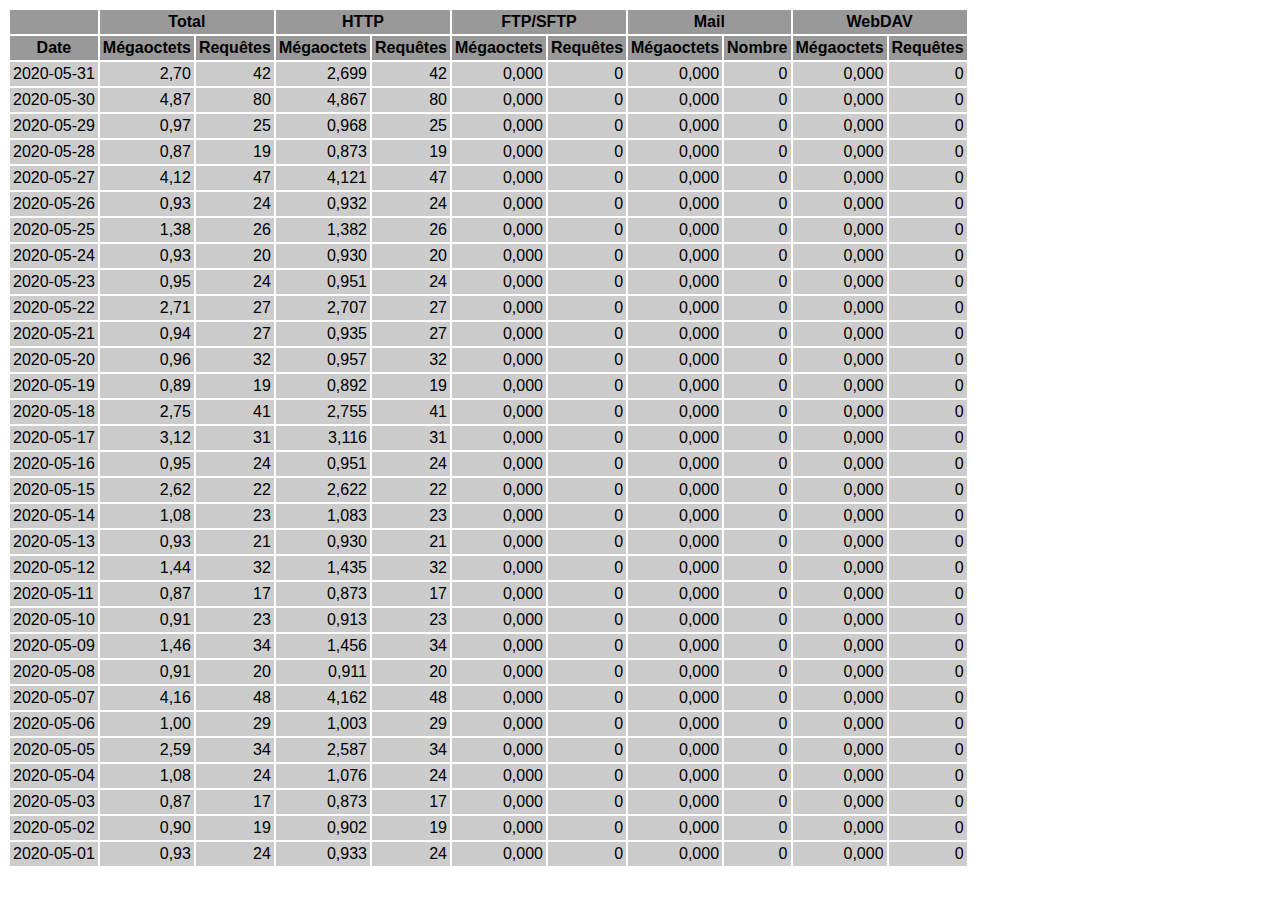
<file: logs/traffic.html/05.html>
<!DOCTYPE HTML PUBLIC "-//W3C//DTD HTML 4.01 Transitional//EN" "http://www.w3.org/TR/html4/loose.dtd">

<html>
<head>
<meta http-equiv="Content-Type" content="text/html; charset=utf-8">
<title>traffic.html</title>
<style type="text/css">
<!--
  em,h1,h2,h3,h4,h5,h6,form,input,br,hr,p,td,th,li,ul {
  font-family:Verdana,Arial,Helvetica,sans-serif; }

  td {color:#000000; background-color:#cccccc;}

  th {color:#000000; background-color:#999999;}
-->
</style>
</head>

<body bgcolor="#FFFFFF">

<table border="0" cellspacing="2" cellpadding="3">
<thead>
<tr>
<th></th>
<th colspan="2">Total</th>
<th colspan="2">HTTP</th>
<th colspan="2">FTP/SFTP</th>
<th colspan="2">Mail</th>
<th colspan="2">WebDAV</th>
</tr>
</thead>
<tbody>
<tr>
<th align="center">Date</th>
<th>Mégaoctets</th><th>Requêtes</th>
<th>Mégaoctets</th><th>Requêtes</th>
<th>Mégaoctets</th><th>Requêtes</th>
<th>Mégaoctets</th><th>Nombre</th>
<th>Mégaoctets</th><th>Requêtes</th>
</tr>
<tr>
<td>2020-05-31</td>
<td align="right">2,70</td><td align="right">42</td>
<td align=right>2,699</td><td align=right>42</td>
<td align=right>0,000</td><td align=right>0</td>
<td align=right>0,000</td><td align=right>0</td>
<td align=right>0,000</td><td align=right>0</td>
</tr>
<!-- 2020-05-31 2.699 42 2.699 42 0.000 0 0.000 0 0.000 0 -->
<tr>
<td>2020-05-30</td>
<td align="right">4,87</td><td align="right">80</td>
<td align=right>4,867</td><td align=right>80</td>
<td align=right>0,000</td><td align=right>0</td>
<td align=right>0,000</td><td align=right>0</td>
<td align=right>0,000</td><td align=right>0</td>
</tr>
<!-- 2020-05-30 4.867 80 4.867 80 0.000 0 0.000 0 0.000 0 -->
<tr>
<td>2020-05-29</td>
<td align="right">0,97</td><td align="right">25</td>
<td align=right>0,968</td><td align=right>25</td>
<td align=right>0,000</td><td align=right>0</td>
<td align=right>0,000</td><td align=right>0</td>
<td align=right>0,000</td><td align=right>0</td>
</tr>
<!-- 2020-05-29 0.968 25 0.968 25 0.000 0 0.000 0 0.000 0 -->
<tr>
<td>2020-05-28</td>
<td align="right">0,87</td><td align="right">19</td>
<td align=right>0,873</td><td align=right>19</td>
<td align=right>0,000</td><td align=right>0</td>
<td align=right>0,000</td><td align=right>0</td>
<td align=right>0,000</td><td align=right>0</td>
</tr>
<!-- 2020-05-28 0.873 19 0.873 19 0.000 0 0.000 0 0.000 0 -->
<tr>
<td>2020-05-27</td>
<td align="right">4,12</td><td align="right">47</td>
<td align=right>4,121</td><td align=right>47</td>
<td align=right>0,000</td><td align=right>0</td>
<td align=right>0,000</td><td align=right>0</td>
<td align=right>0,000</td><td align=right>0</td>
</tr>
<!-- 2020-05-27 4.121 47 4.121 47 0.000 0 0.000 0 0.000 0 -->
<tr>
<td>2020-05-26</td>
<td align="right">0,93</td><td align="right">24</td>
<td align=right>0,932</td><td align=right>24</td>
<td align=right>0,000</td><td align=right>0</td>
<td align=right>0,000</td><td align=right>0</td>
<td align=right>0,000</td><td align=right>0</td>
</tr>
<!-- 2020-05-26 0.932 24 0.932 24 0.000 0 0.000 0 0.000 0 -->
<tr>
<td>2020-05-25</td>
<td align="right">1,38</td><td align="right">26</td>
<td align=right>1,382</td><td align=right>26</td>
<td align=right>0,000</td><td align=right>0</td>
<td align=right>0,000</td><td align=right>0</td>
<td align=right>0,000</td><td align=right>0</td>
</tr>
<!-- 2020-05-25 1.382 26 1.382 26 0.000 0 0.000 0 0.000 0 -->
<tr>
<td>2020-05-24</td>
<td align="right">0,93</td><td align="right">20</td>
<td align=right>0,930</td><td align=right>20</td>
<td align=right>0,000</td><td align=right>0</td>
<td align=right>0,000</td><td align=right>0</td>
<td align=right>0,000</td><td align=right>0</td>
</tr>
<!-- 2020-05-24 0.930 20 0.930 20 0.000 0 0.000 0 0.000 0 -->
<tr>
<td>2020-05-23</td>
<td align="right">0,95</td><td align="right">24</td>
<td align=right>0,951</td><td align=right>24</td>
<td align=right>0,000</td><td align=right>0</td>
<td align=right>0,000</td><td align=right>0</td>
<td align=right>0,000</td><td align=right>0</td>
</tr>
<!-- 2020-05-23 0.951 24 0.951 24 0.000 0 0.000 0 0.000 0 -->
<tr>
<td>2020-05-22</td>
<td align="right">2,71</td><td align="right">27</td>
<td align=right>2,707</td><td align=right>27</td>
<td align=right>0,000</td><td align=right>0</td>
<td align=right>0,000</td><td align=right>0</td>
<td align=right>0,000</td><td align=right>0</td>
</tr>
<!-- 2020-05-22 2.707 27 2.707 27 0.000 0 0.000 0 0.000 0 -->
<tr>
<td>2020-05-21</td>
<td align="right">0,94</td><td align="right">27</td>
<td align=right>0,935</td><td align=right>27</td>
<td align=right>0,000</td><td align=right>0</td>
<td align=right>0,000</td><td align=right>0</td>
<td align=right>0,000</td><td align=right>0</td>
</tr>
<!-- 2020-05-21 0.935 27 0.935 27 0.000 0 0.000 0 0.000 0 -->
<tr>
<td>2020-05-20</td>
<td align="right">0,96</td><td align="right">32</td>
<td align=right>0,957</td><td align=right>32</td>
<td align=right>0,000</td><td align=right>0</td>
<td align=right>0,000</td><td align=right>0</td>
<td align=right>0,000</td><td align=right>0</td>
</tr>
<!-- 2020-05-20 0.957 32 0.957 32 0.000 0 0.000 0 0.000 0 -->
<tr>
<td>2020-05-19</td>
<td align="right">0,89</td><td align="right">19</td>
<td align=right>0,892</td><td align=right>19</td>
<td align=right>0,000</td><td align=right>0</td>
<td align=right>0,000</td><td align=right>0</td>
<td align=right>0,000</td><td align=right>0</td>
</tr>
<!-- 2020-05-19 0.892 19 0.892 19 0.000 0 0.000 0 0.000 0 -->
<tr>
<td>2020-05-18</td>
<td align="right">2,75</td><td align="right">41</td>
<td align=right>2,755</td><td align=right>41</td>
<td align=right>0,000</td><td align=right>0</td>
<td align=right>0,000</td><td align=right>0</td>
<td align=right>0,000</td><td align=right>0</td>
</tr>
<!-- 2020-05-18 2.755 41 2.755 41 0.000 0 0.000 0 0.000 0 -->
<tr>
<td>2020-05-17</td>
<td align="right">3,12</td><td align="right">31</td>
<td align=right>3,116</td><td align=right>31</td>
<td align=right>0,000</td><td align=right>0</td>
<td align=right>0,000</td><td align=right>0</td>
<td align=right>0,000</td><td align=right>0</td>
</tr>
<!-- 2020-05-17 3.116 31 3.116 31 0.000 0 0.000 0 0.000 0 -->
<tr>
<td>2020-05-16</td>
<td align="right">0,95</td><td align="right">24</td>
<td align=right>0,951</td><td align=right>24</td>
<td align=right>0,000</td><td align=right>0</td>
<td align=right>0,000</td><td align=right>0</td>
<td align=right>0,000</td><td align=right>0</td>
</tr>
<!-- 2020-05-16 0.951 24 0.951 24 0.000 0 0.000 0 0.000 0 -->
<tr>
<td>2020-05-15</td>
<td align="right">2,62</td><td align="right">22</td>
<td align=right>2,622</td><td align=right>22</td>
<td align=right>0,000</td><td align=right>0</td>
<td align=right>0,000</td><td align=right>0</td>
<td align=right>0,000</td><td align=right>0</td>
</tr>
<!-- 2020-05-15 2.622 22 2.622 22 0.000 0 0.000 0 0.000 0 -->
<tr>
<td>2020-05-14</td>
<td align="right">1,08</td><td align="right">23</td>
<td align=right>1,083</td><td align=right>23</td>
<td align=right>0,000</td><td align=right>0</td>
<td align=right>0,000</td><td align=right>0</td>
<td align=right>0,000</td><td align=right>0</td>
</tr>
<!-- 2020-05-14 1.083 23 1.083 23 0.000 0 0.000 0 0.000 0 -->
<tr>
<td>2020-05-13</td>
<td align="right">0,93</td><td align="right">21</td>
<td align=right>0,930</td><td align=right>21</td>
<td align=right>0,000</td><td align=right>0</td>
<td align=right>0,000</td><td align=right>0</td>
<td align=right>0,000</td><td align=right>0</td>
</tr>
<!-- 2020-05-13 0.930 21 0.930 21 0.000 0 0.000 0 0.000 0 -->
<tr>
<td>2020-05-12</td>
<td align="right">1,44</td><td align="right">32</td>
<td align=right>1,435</td><td align=right>32</td>
<td align=right>0,000</td><td align=right>0</td>
<td align=right>0,000</td><td align=right>0</td>
<td align=right>0,000</td><td align=right>0</td>
</tr>
<!-- 2020-05-12 1.435 32 1.435 32 0.000 0 0.000 0 0.000 0 -->
<tr>
<td>2020-05-11</td>
<td align="right">0,87</td><td align="right">17</td>
<td align=right>0,873</td><td align=right>17</td>
<td align=right>0,000</td><td align=right>0</td>
<td align=right>0,000</td><td align=right>0</td>
<td align=right>0,000</td><td align=right>0</td>
</tr>
<!-- 2020-05-11 0.873 17 0.873 17 0.000 0 0.000 0 0.000 0 -->
<tr>
<td>2020-05-10</td>
<td align="right">0,91</td><td align="right">23</td>
<td align=right>0,913</td><td align=right>23</td>
<td align=right>0,000</td><td align=right>0</td>
<td align=right>0,000</td><td align=right>0</td>
<td align=right>0,000</td><td align=right>0</td>
</tr>
<!-- 2020-05-10 0.913 23 0.913 23 0.000 0 0.000 0 0.000 0 -->
<tr>
<td>2020-05-09</td>
<td align="right">1,46</td><td align="right">34</td>
<td align=right>1,456</td><td align=right>34</td>
<td align=right>0,000</td><td align=right>0</td>
<td align=right>0,000</td><td align=right>0</td>
<td align=right>0,000</td><td align=right>0</td>
</tr>
<!-- 2020-05-09 1.456 34 1.456 34 0.000 0 0.000 0 0.000 0 -->
<tr>
<td>2020-05-08</td>
<td align="right">0,91</td><td align="right">20</td>
<td align=right>0,911</td><td align=right>20</td>
<td align=right>0,000</td><td align=right>0</td>
<td align=right>0,000</td><td align=right>0</td>
<td align=right>0,000</td><td align=right>0</td>
</tr>
<!-- 2020-05-08 0.911 20 0.911 20 0.000 0 0.000 0 0.000 0 -->
<tr>
<td>2020-05-07</td>
<td align="right">4,16</td><td align="right">48</td>
<td align=right>4,162</td><td align=right>48</td>
<td align=right>0,000</td><td align=right>0</td>
<td align=right>0,000</td><td align=right>0</td>
<td align=right>0,000</td><td align=right>0</td>
</tr>
<!-- 2020-05-07 4.162 48 4.162 48 0.000 0 0.000 0 0.000 0 -->
<tr>
<td>2020-05-06</td>
<td align="right">1,00</td><td align="right">29</td>
<td align=right>1,003</td><td align=right>29</td>
<td align=right>0,000</td><td align=right>0</td>
<td align=right>0,000</td><td align=right>0</td>
<td align=right>0,000</td><td align=right>0</td>
</tr>
<!-- 2020-05-06 1.003 29 1.003 29 0.000 0 0.000 0 0.000 0 -->
<tr>
<td>2020-05-05</td>
<td align="right">2,59</td><td align="right">34</td>
<td align=right>2,587</td><td align=right>34</td>
<td align=right>0,000</td><td align=right>0</td>
<td align=right>0,000</td><td align=right>0</td>
<td align=right>0,000</td><td align=right>0</td>
</tr>
<!-- 2020-05-05 2.587 34 2.587 34 0.000 0 0.000 0 0.000 0 -->
<tr>
<td>2020-05-04</td>
<td align="right">1,08</td><td align="right">24</td>
<td align=right>1,076</td><td align=right>24</td>
<td align=right>0,000</td><td align=right>0</td>
<td align=right>0,000</td><td align=right>0</td>
<td align=right>0,000</td><td align=right>0</td>
</tr>
<!-- 2020-05-04 1.076 24 1.076 24 0.000 0 0.000 0 0.000 0 -->
<tr>
<td>2020-05-03</td>
<td align="right">0,87</td><td align="right">17</td>
<td align=right>0,873</td><td align=right>17</td>
<td align=right>0,000</td><td align=right>0</td>
<td align=right>0,000</td><td align=right>0</td>
<td align=right>0,000</td><td align=right>0</td>
</tr>
<!-- 2020-05-03 0.873 17 0.873 17 0.000 0 0.000 0 0.000 0 -->
<tr>
<td>2020-05-02</td>
<td align="right">0,90</td><td align="right">19</td>
<td align=right>0,902</td><td align=right>19</td>
<td align=right>0,000</td><td align=right>0</td>
<td align=right>0,000</td><td align=right>0</td>
<td align=right>0,000</td><td align=right>0</td>
</tr>
<!-- 2020-05-02 0.902 19 0.902 19 0.000 0 0.000 0 0.000 0 -->
<tr>
<td>2020-05-01</td>
<td align="right">0,93</td><td align="right">24</td>
<td align=right>0,933</td><td align=right>24</td>
<td align=right>0,000</td><td align=right>0</td>
<td align=right>0,000</td><td align=right>0</td>
<td align=right>0,000</td><td align=right>0</td>
</tr>
<!-- 2020-05-01 0.933 24 0.933 24 0.000 0 0.000 0 0.000 0 -->
</tbody>
</table>

</body>
</html>
</file>
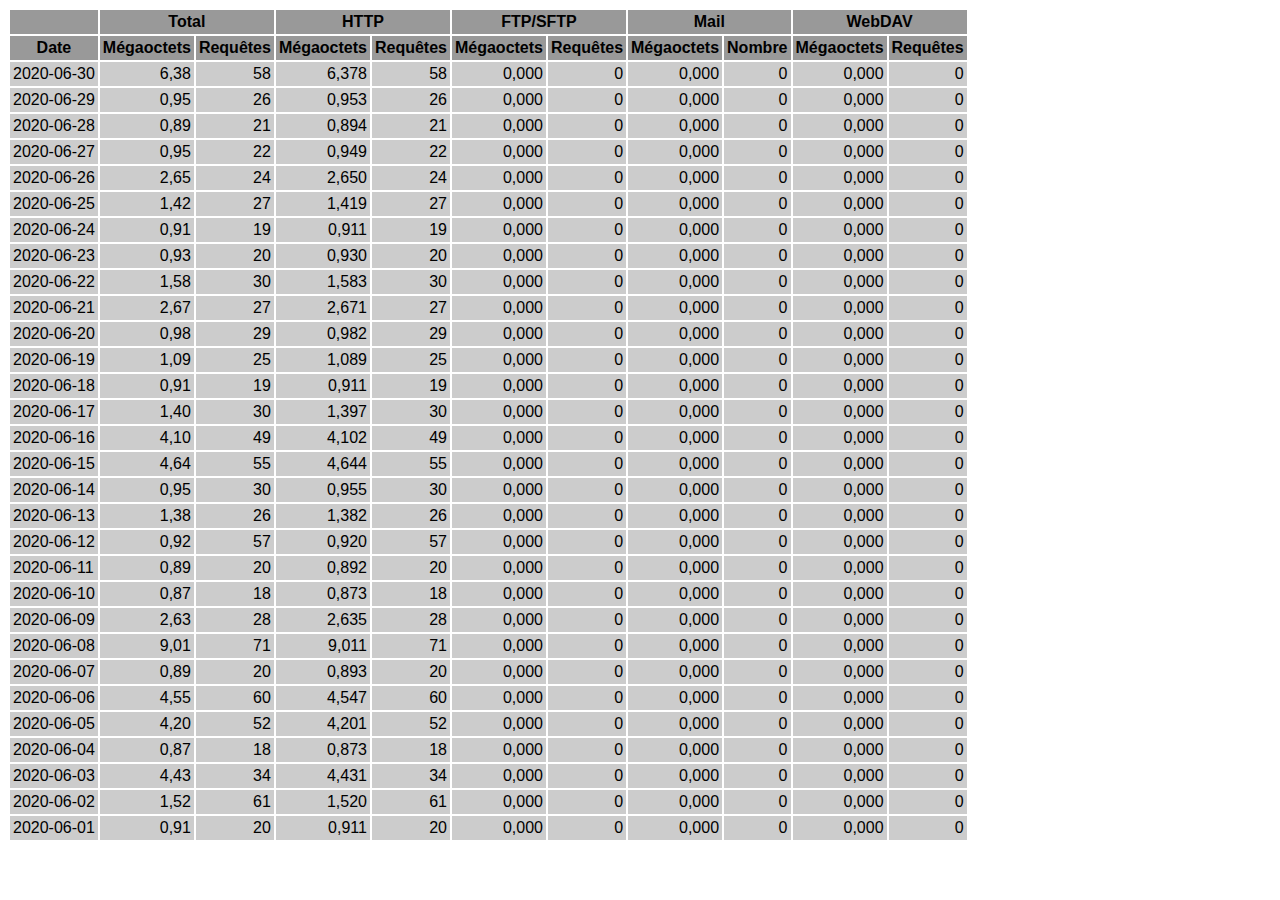
<file: logs/traffic.html/06.html>
<!DOCTYPE HTML PUBLIC "-//W3C//DTD HTML 4.01 Transitional//EN" "http://www.w3.org/TR/html4/loose.dtd">

<html>
<head>
<meta http-equiv="Content-Type" content="text/html; charset=utf-8">
<title>traffic.html</title>
<style type="text/css">
<!--
  em,h1,h2,h3,h4,h5,h6,form,input,br,hr,p,td,th,li,ul {
  font-family:Verdana,Arial,Helvetica,sans-serif; }

  td {color:#000000; background-color:#cccccc;}

  th {color:#000000; background-color:#999999;}
-->
</style>
</head>

<body bgcolor="#FFFFFF">

<table border="0" cellspacing="2" cellpadding="3">
<thead>
<tr>
<th></th>
<th colspan="2">Total</th>
<th colspan="2">HTTP</th>
<th colspan="2">FTP/SFTP</th>
<th colspan="2">Mail</th>
<th colspan="2">WebDAV</th>
</tr>
</thead>
<tbody>
<tr>
<th align="center">Date</th>
<th>Mégaoctets</th><th>Requêtes</th>
<th>Mégaoctets</th><th>Requêtes</th>
<th>Mégaoctets</th><th>Requêtes</th>
<th>Mégaoctets</th><th>Nombre</th>
<th>Mégaoctets</th><th>Requêtes</th>
</tr>
<tr>
<td>2020-06-30</td>
<td align="right">6,38</td><td align="right">58</td>
<td align=right>6,378</td><td align=right>58</td>
<td align=right>0,000</td><td align=right>0</td>
<td align=right>0,000</td><td align=right>0</td>
<td align=right>0,000</td><td align=right>0</td>
</tr>
<!-- 2020-06-30 6.378 58 6.378 58 0.000 0 0.000 0 0.000 0 -->
<tr>
<td>2020-06-29</td>
<td align="right">0,95</td><td align="right">26</td>
<td align=right>0,953</td><td align=right>26</td>
<td align=right>0,000</td><td align=right>0</td>
<td align=right>0,000</td><td align=right>0</td>
<td align=right>0,000</td><td align=right>0</td>
</tr>
<!-- 2020-06-29 0.953 26 0.953 26 0.000 0 0.000 0 0.000 0 -->
<tr>
<td>2020-06-28</td>
<td align="right">0,89</td><td align="right">21</td>
<td align=right>0,894</td><td align=right>21</td>
<td align=right>0,000</td><td align=right>0</td>
<td align=right>0,000</td><td align=right>0</td>
<td align=right>0,000</td><td align=right>0</td>
</tr>
<!-- 2020-06-28 0.894 21 0.894 21 0.000 0 0.000 0 0.000 0 -->
<tr>
<td>2020-06-27</td>
<td align="right">0,95</td><td align="right">22</td>
<td align=right>0,949</td><td align=right>22</td>
<td align=right>0,000</td><td align=right>0</td>
<td align=right>0,000</td><td align=right>0</td>
<td align=right>0,000</td><td align=right>0</td>
</tr>
<!-- 2020-06-27 0.949 22 0.949 22 0.000 0 0.000 0 0.000 0 -->
<tr>
<td>2020-06-26</td>
<td align="right">2,65</td><td align="right">24</td>
<td align=right>2,650</td><td align=right>24</td>
<td align=right>0,000</td><td align=right>0</td>
<td align=right>0,000</td><td align=right>0</td>
<td align=right>0,000</td><td align=right>0</td>
</tr>
<!-- 2020-06-26 2.650 24 2.650 24 0.000 0 0.000 0 0.000 0 -->
<tr>
<td>2020-06-25</td>
<td align="right">1,42</td><td align="right">27</td>
<td align=right>1,419</td><td align=right>27</td>
<td align=right>0,000</td><td align=right>0</td>
<td align=right>0,000</td><td align=right>0</td>
<td align=right>0,000</td><td align=right>0</td>
</tr>
<!-- 2020-06-25 1.419 27 1.419 27 0.000 0 0.000 0 0.000 0 -->
<tr>
<td>2020-06-24</td>
<td align="right">0,91</td><td align="right">19</td>
<td align=right>0,911</td><td align=right>19</td>
<td align=right>0,000</td><td align=right>0</td>
<td align=right>0,000</td><td align=right>0</td>
<td align=right>0,000</td><td align=right>0</td>
</tr>
<!-- 2020-06-24 0.911 19 0.911 19 0.000 0 0.000 0 0.000 0 -->
<tr>
<td>2020-06-23</td>
<td align="right">0,93</td><td align="right">20</td>
<td align=right>0,930</td><td align=right>20</td>
<td align=right>0,000</td><td align=right>0</td>
<td align=right>0,000</td><td align=right>0</td>
<td align=right>0,000</td><td align=right>0</td>
</tr>
<!-- 2020-06-23 0.930 20 0.930 20 0.000 0 0.000 0 0.000 0 -->
<tr>
<td>2020-06-22</td>
<td align="right">1,58</td><td align="right">30</td>
<td align=right>1,583</td><td align=right>30</td>
<td align=right>0,000</td><td align=right>0</td>
<td align=right>0,000</td><td align=right>0</td>
<td align=right>0,000</td><td align=right>0</td>
</tr>
<!-- 2020-06-22 1.583 30 1.583 30 0.000 0 0.000 0 0.000 0 -->
<tr>
<td>2020-06-21</td>
<td align="right">2,67</td><td align="right">27</td>
<td align=right>2,671</td><td align=right>27</td>
<td align=right>0,000</td><td align=right>0</td>
<td align=right>0,000</td><td align=right>0</td>
<td align=right>0,000</td><td align=right>0</td>
</tr>
<!-- 2020-06-21 2.671 27 2.671 27 0.000 0 0.000 0 0.000 0 -->
<tr>
<td>2020-06-20</td>
<td align="right">0,98</td><td align="right">29</td>
<td align=right>0,982</td><td align=right>29</td>
<td align=right>0,000</td><td align=right>0</td>
<td align=right>0,000</td><td align=right>0</td>
<td align=right>0,000</td><td align=right>0</td>
</tr>
<!-- 2020-06-20 0.982 29 0.982 29 0.000 0 0.000 0 0.000 0 -->
<tr>
<td>2020-06-19</td>
<td align="right">1,09</td><td align="right">25</td>
<td align=right>1,089</td><td align=right>25</td>
<td align=right>0,000</td><td align=right>0</td>
<td align=right>0,000</td><td align=right>0</td>
<td align=right>0,000</td><td align=right>0</td>
</tr>
<!-- 2020-06-19 1.089 25 1.089 25 0.000 0 0.000 0 0.000 0 -->
<tr>
<td>2020-06-18</td>
<td align="right">0,91</td><td align="right">19</td>
<td align=right>0,911</td><td align=right>19</td>
<td align=right>0,000</td><td align=right>0</td>
<td align=right>0,000</td><td align=right>0</td>
<td align=right>0,000</td><td align=right>0</td>
</tr>
<!-- 2020-06-18 0.911 19 0.911 19 0.000 0 0.000 0 0.000 0 -->
<tr>
<td>2020-06-17</td>
<td align="right">1,40</td><td align="right">30</td>
<td align=right>1,397</td><td align=right>30</td>
<td align=right>0,000</td><td align=right>0</td>
<td align=right>0,000</td><td align=right>0</td>
<td align=right>0,000</td><td align=right>0</td>
</tr>
<!-- 2020-06-17 1.397 30 1.397 30 0.000 0 0.000 0 0.000 0 -->
<tr>
<td>2020-06-16</td>
<td align="right">4,10</td><td align="right">49</td>
<td align=right>4,102</td><td align=right>49</td>
<td align=right>0,000</td><td align=right>0</td>
<td align=right>0,000</td><td align=right>0</td>
<td align=right>0,000</td><td align=right>0</td>
</tr>
<!-- 2020-06-16 4.102 49 4.102 49 0.000 0 0.000 0 0.000 0 -->
<tr>
<td>2020-06-15</td>
<td align="right">4,64</td><td align="right">55</td>
<td align=right>4,644</td><td align=right>55</td>
<td align=right>0,000</td><td align=right>0</td>
<td align=right>0,000</td><td align=right>0</td>
<td align=right>0,000</td><td align=right>0</td>
</tr>
<!-- 2020-06-15 4.644 55 4.644 55 0.000 0 0.000 0 0.000 0 -->
<tr>
<td>2020-06-14</td>
<td align="right">0,95</td><td align="right">30</td>
<td align=right>0,955</td><td align=right>30</td>
<td align=right>0,000</td><td align=right>0</td>
<td align=right>0,000</td><td align=right>0</td>
<td align=right>0,000</td><td align=right>0</td>
</tr>
<!-- 2020-06-14 0.955 30 0.955 30 0.000 0 0.000 0 0.000 0 -->
<tr>
<td>2020-06-13</td>
<td align="right">1,38</td><td align="right">26</td>
<td align=right>1,382</td><td align=right>26</td>
<td align=right>0,000</td><td align=right>0</td>
<td align=right>0,000</td><td align=right>0</td>
<td align=right>0,000</td><td align=right>0</td>
</tr>
<!-- 2020-06-13 1.382 26 1.382 26 0.000 0 0.000 0 0.000 0 -->
<tr>
<td>2020-06-12</td>
<td align="right">0,92</td><td align="right">57</td>
<td align=right>0,920</td><td align=right>57</td>
<td align=right>0,000</td><td align=right>0</td>
<td align=right>0,000</td><td align=right>0</td>
<td align=right>0,000</td><td align=right>0</td>
</tr>
<!-- 2020-06-12 0.920 57 0.920 57 0.000 0 0.000 0 0.000 0 -->
<tr>
<td>2020-06-11</td>
<td align="right">0,89</td><td align="right">20</td>
<td align=right>0,892</td><td align=right>20</td>
<td align=right>0,000</td><td align=right>0</td>
<td align=right>0,000</td><td align=right>0</td>
<td align=right>0,000</td><td align=right>0</td>
</tr>
<!-- 2020-06-11 0.892 20 0.892 20 0.000 0 0.000 0 0.000 0 -->
<tr>
<td>2020-06-10</td>
<td align="right">0,87</td><td align="right">18</td>
<td align=right>0,873</td><td align=right>18</td>
<td align=right>0,000</td><td align=right>0</td>
<td align=right>0,000</td><td align=right>0</td>
<td align=right>0,000</td><td align=right>0</td>
</tr>
<!-- 2020-06-10 0.873 18 0.873 18 0.000 0 0.000 0 0.000 0 -->
<tr>
<td>2020-06-09</td>
<td align="right">2,63</td><td align="right">28</td>
<td align=right>2,635</td><td align=right>28</td>
<td align=right>0,000</td><td align=right>0</td>
<td align=right>0,000</td><td align=right>0</td>
<td align=right>0,000</td><td align=right>0</td>
</tr>
<!-- 2020-06-09 2.635 28 2.635 28 0.000 0 0.000 0 0.000 0 -->
<tr>
<td>2020-06-08</td>
<td align="right">9,01</td><td align="right">71</td>
<td align=right>9,011</td><td align=right>71</td>
<td align=right>0,000</td><td align=right>0</td>
<td align=right>0,000</td><td align=right>0</td>
<td align=right>0,000</td><td align=right>0</td>
</tr>
<!-- 2020-06-08 9.011 71 9.011 71 0.000 0 0.000 0 0.000 0 -->
<tr>
<td>2020-06-07</td>
<td align="right">0,89</td><td align="right">20</td>
<td align=right>0,893</td><td align=right>20</td>
<td align=right>0,000</td><td align=right>0</td>
<td align=right>0,000</td><td align=right>0</td>
<td align=right>0,000</td><td align=right>0</td>
</tr>
<!-- 2020-06-07 0.893 20 0.893 20 0.000 0 0.000 0 0.000 0 -->
<tr>
<td>2020-06-06</td>
<td align="right">4,55</td><td align="right">60</td>
<td align=right>4,547</td><td align=right>60</td>
<td align=right>0,000</td><td align=right>0</td>
<td align=right>0,000</td><td align=right>0</td>
<td align=right>0,000</td><td align=right>0</td>
</tr>
<!-- 2020-06-06 4.547 60 4.547 60 0.000 0 0.000 0 0.000 0 -->
<tr>
<td>2020-06-05</td>
<td align="right">4,20</td><td align="right">52</td>
<td align=right>4,201</td><td align=right>52</td>
<td align=right>0,000</td><td align=right>0</td>
<td align=right>0,000</td><td align=right>0</td>
<td align=right>0,000</td><td align=right>0</td>
</tr>
<!-- 2020-06-05 4.201 52 4.201 52 0.000 0 0.000 0 0.000 0 -->
<tr>
<td>2020-06-04</td>
<td align="right">0,87</td><td align="right">18</td>
<td align=right>0,873</td><td align=right>18</td>
<td align=right>0,000</td><td align=right>0</td>
<td align=right>0,000</td><td align=right>0</td>
<td align=right>0,000</td><td align=right>0</td>
</tr>
<!-- 2020-06-04 0.873 18 0.873 18 0.000 0 0.000 0 0.000 0 -->
<tr>
<td>2020-06-03</td>
<td align="right">4,43</td><td align="right">34</td>
<td align=right>4,431</td><td align=right>34</td>
<td align=right>0,000</td><td align=right>0</td>
<td align=right>0,000</td><td align=right>0</td>
<td align=right>0,000</td><td align=right>0</td>
</tr>
<!-- 2020-06-03 4.431 34 4.431 34 0.000 0 0.000 0 0.000 0 -->
<tr>
<td>2020-06-02</td>
<td align="right">1,52</td><td align="right">61</td>
<td align=right>1,520</td><td align=right>61</td>
<td align=right>0,000</td><td align=right>0</td>
<td align=right>0,000</td><td align=right>0</td>
<td align=right>0,000</td><td align=right>0</td>
</tr>
<!-- 2020-06-02 1.520 61 1.520 61 0.000 0 0.000 0 0.000 0 -->
<tr>
<td>2020-06-01</td>
<td align="right">0,91</td><td align="right">20</td>
<td align=right>0,911</td><td align=right>20</td>
<td align=right>0,000</td><td align=right>0</td>
<td align=right>0,000</td><td align=right>0</td>
<td align=right>0,000</td><td align=right>0</td>
</tr>
<!-- 2020-06-01 0.911 20 0.911 20 0.000 0 0.000 0 0.000 0 -->
</tbody>
</table>

</body>
</html>
</file>
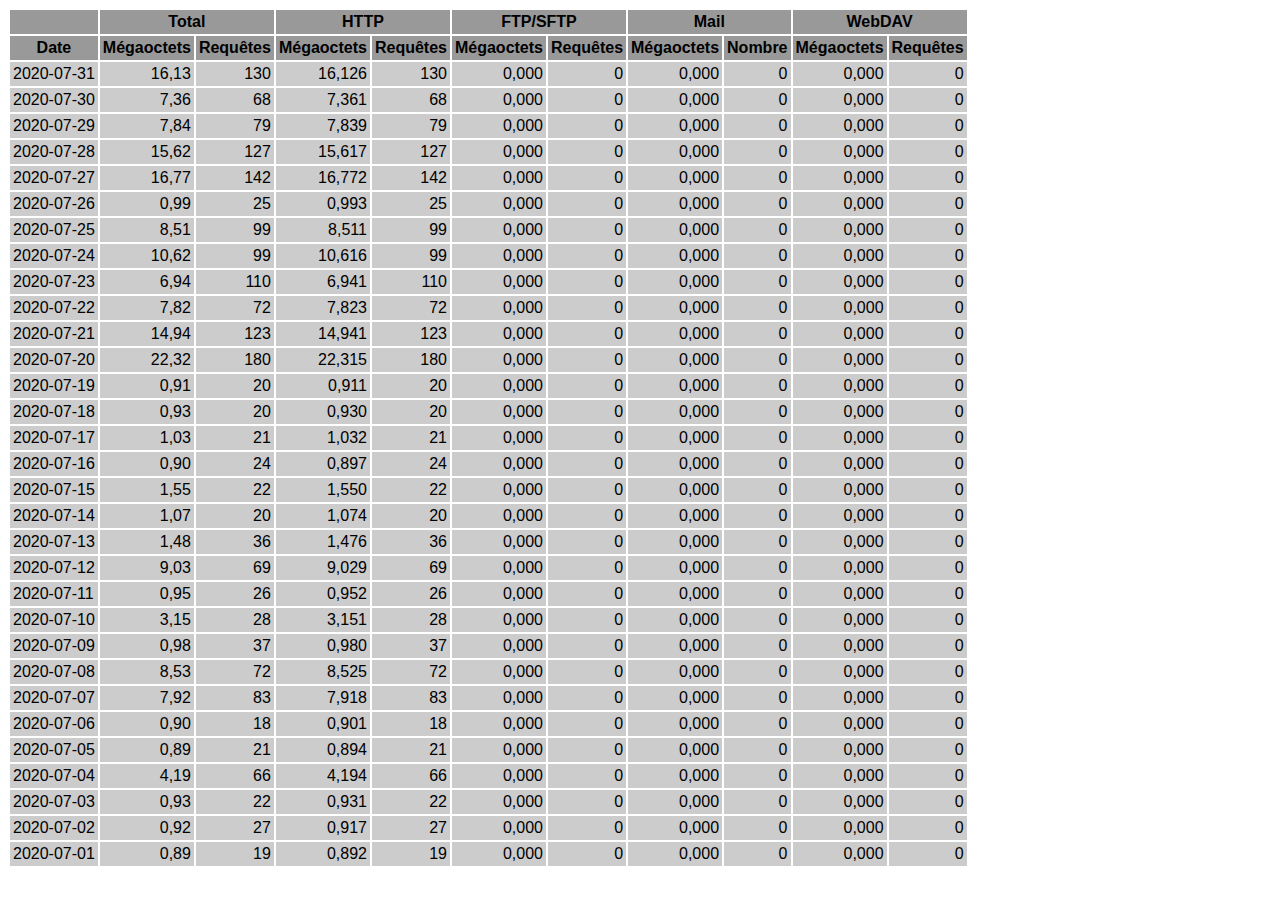
<file: logs/traffic.html/07.html>
<!DOCTYPE HTML PUBLIC "-//W3C//DTD HTML 4.01 Transitional//EN" "http://www.w3.org/TR/html4/loose.dtd">

<html>
<head>
<meta http-equiv="Content-Type" content="text/html; charset=utf-8">
<title>traffic.html</title>
<style type="text/css">
<!--
  em,h1,h2,h3,h4,h5,h6,form,input,br,hr,p,td,th,li,ul {
  font-family:Verdana,Arial,Helvetica,sans-serif; }

  td {color:#000000; background-color:#cccccc;}

  th {color:#000000; background-color:#999999;}
-->
</style>
</head>

<body bgcolor="#FFFFFF">

<table border="0" cellspacing="2" cellpadding="3">
<thead>
<tr>
<th></th>
<th colspan="2">Total</th>
<th colspan="2">HTTP</th>
<th colspan="2">FTP/SFTP</th>
<th colspan="2">Mail</th>
<th colspan="2">WebDAV</th>
</tr>
</thead>
<tbody>
<tr>
<th align="center">Date</th>
<th>Mégaoctets</th><th>Requêtes</th>
<th>Mégaoctets</th><th>Requêtes</th>
<th>Mégaoctets</th><th>Requêtes</th>
<th>Mégaoctets</th><th>Nombre</th>
<th>Mégaoctets</th><th>Requêtes</th>
</tr>
<tr>
<td>2020-07-31</td>
<td align="right">16,13</td><td align="right">130</td>
<td align=right>16,126</td><td align=right>130</td>
<td align=right>0,000</td><td align=right>0</td>
<td align=right>0,000</td><td align=right>0</td>
<td align=right>0,000</td><td align=right>0</td>
</tr>
<!-- 2020-07-31 16.126 130 16.126 130 0.000 0 0.000 0 0.000 0 -->
<tr>
<td>2020-07-30</td>
<td align="right">7,36</td><td align="right">68</td>
<td align=right>7,361</td><td align=right>68</td>
<td align=right>0,000</td><td align=right>0</td>
<td align=right>0,000</td><td align=right>0</td>
<td align=right>0,000</td><td align=right>0</td>
</tr>
<!-- 2020-07-30 7.361 68 7.361 68 0.000 0 0.000 0 0.000 0 -->
<tr>
<td>2020-07-29</td>
<td align="right">7,84</td><td align="right">79</td>
<td align=right>7,839</td><td align=right>79</td>
<td align=right>0,000</td><td align=right>0</td>
<td align=right>0,000</td><td align=right>0</td>
<td align=right>0,000</td><td align=right>0</td>
</tr>
<!-- 2020-07-29 7.839 79 7.839 79 0.000 0 0.000 0 0.000 0 -->
<tr>
<td>2020-07-28</td>
<td align="right">15,62</td><td align="right">127</td>
<td align=right>15,617</td><td align=right>127</td>
<td align=right>0,000</td><td align=right>0</td>
<td align=right>0,000</td><td align=right>0</td>
<td align=right>0,000</td><td align=right>0</td>
</tr>
<!-- 2020-07-28 15.617 127 15.617 127 0.000 0 0.000 0 0.000 0 -->
<tr>
<td>2020-07-27</td>
<td align="right">16,77</td><td align="right">142</td>
<td align=right>16,772</td><td align=right>142</td>
<td align=right>0,000</td><td align=right>0</td>
<td align=right>0,000</td><td align=right>0</td>
<td align=right>0,000</td><td align=right>0</td>
</tr>
<!-- 2020-07-27 16.772 142 16.772 142 0.000 0 0.000 0 0.000 0 -->
<tr>
<td>2020-07-26</td>
<td align="right">0,99</td><td align="right">25</td>
<td align=right>0,993</td><td align=right>25</td>
<td align=right>0,000</td><td align=right>0</td>
<td align=right>0,000</td><td align=right>0</td>
<td align=right>0,000</td><td align=right>0</td>
</tr>
<!-- 2020-07-26 0.993 25 0.993 25 0.000 0 0.000 0 0.000 0 -->
<tr>
<td>2020-07-25</td>
<td align="right">8,51</td><td align="right">99</td>
<td align=right>8,511</td><td align=right>99</td>
<td align=right>0,000</td><td align=right>0</td>
<td align=right>0,000</td><td align=right>0</td>
<td align=right>0,000</td><td align=right>0</td>
</tr>
<!-- 2020-07-25 8.511 99 8.511 99 0.000 0 0.000 0 0.000 0 -->
<tr>
<td>2020-07-24</td>
<td align="right">10,62</td><td align="right">99</td>
<td align=right>10,616</td><td align=right>99</td>
<td align=right>0,000</td><td align=right>0</td>
<td align=right>0,000</td><td align=right>0</td>
<td align=right>0,000</td><td align=right>0</td>
</tr>
<!-- 2020-07-24 10.616 99 10.616 99 0.000 0 0.000 0 0.000 0 -->
<tr>
<td>2020-07-23</td>
<td align="right">6,94</td><td align="right">110</td>
<td align=right>6,941</td><td align=right>110</td>
<td align=right>0,000</td><td align=right>0</td>
<td align=right>0,000</td><td align=right>0</td>
<td align=right>0,000</td><td align=right>0</td>
</tr>
<!-- 2020-07-23 6.941 110 6.941 110 0.000 0 0.000 0 0.000 0 -->
<tr>
<td>2020-07-22</td>
<td align="right">7,82</td><td align="right">72</td>
<td align=right>7,823</td><td align=right>72</td>
<td align=right>0,000</td><td align=right>0</td>
<td align=right>0,000</td><td align=right>0</td>
<td align=right>0,000</td><td align=right>0</td>
</tr>
<!-- 2020-07-22 7.823 72 7.823 72 0.000 0 0.000 0 0.000 0 -->
<tr>
<td>2020-07-21</td>
<td align="right">14,94</td><td align="right">123</td>
<td align=right>14,941</td><td align=right>123</td>
<td align=right>0,000</td><td align=right>0</td>
<td align=right>0,000</td><td align=right>0</td>
<td align=right>0,000</td><td align=right>0</td>
</tr>
<!-- 2020-07-21 14.941 123 14.941 123 0.000 0 0.000 0 0.000 0 -->
<tr>
<td>2020-07-20</td>
<td align="right">22,32</td><td align="right">180</td>
<td align=right>22,315</td><td align=right>180</td>
<td align=right>0,000</td><td align=right>0</td>
<td align=right>0,000</td><td align=right>0</td>
<td align=right>0,000</td><td align=right>0</td>
</tr>
<!-- 2020-07-20 22.315 180 22.315 180 0.000 0 0.000 0 0.000 0 -->
<tr>
<td>2020-07-19</td>
<td align="right">0,91</td><td align="right">20</td>
<td align=right>0,911</td><td align=right>20</td>
<td align=right>0,000</td><td align=right>0</td>
<td align=right>0,000</td><td align=right>0</td>
<td align=right>0,000</td><td align=right>0</td>
</tr>
<!-- 2020-07-19 0.911 20 0.911 20 0.000 0 0.000 0 0.000 0 -->
<tr>
<td>2020-07-18</td>
<td align="right">0,93</td><td align="right">20</td>
<td align=right>0,930</td><td align=right>20</td>
<td align=right>0,000</td><td align=right>0</td>
<td align=right>0,000</td><td align=right>0</td>
<td align=right>0,000</td><td align=right>0</td>
</tr>
<!-- 2020-07-18 0.930 20 0.930 20 0.000 0 0.000 0 0.000 0 -->
<tr>
<td>2020-07-17</td>
<td align="right">1,03</td><td align="right">21</td>
<td align=right>1,032</td><td align=right>21</td>
<td align=right>0,000</td><td align=right>0</td>
<td align=right>0,000</td><td align=right>0</td>
<td align=right>0,000</td><td align=right>0</td>
</tr>
<!-- 2020-07-17 1.032 21 1.032 21 0.000 0 0.000 0 0.000 0 -->
<tr>
<td>2020-07-16</td>
<td align="right">0,90</td><td align="right">24</td>
<td align=right>0,897</td><td align=right>24</td>
<td align=right>0,000</td><td align=right>0</td>
<td align=right>0,000</td><td align=right>0</td>
<td align=right>0,000</td><td align=right>0</td>
</tr>
<!-- 2020-07-16 0.897 24 0.897 24 0.000 0 0.000 0 0.000 0 -->
<tr>
<td>2020-07-15</td>
<td align="right">1,55</td><td align="right">22</td>
<td align=right>1,550</td><td align=right>22</td>
<td align=right>0,000</td><td align=right>0</td>
<td align=right>0,000</td><td align=right>0</td>
<td align=right>0,000</td><td align=right>0</td>
</tr>
<!-- 2020-07-15 1.550 22 1.550 22 0.000 0 0.000 0 0.000 0 -->
<tr>
<td>2020-07-14</td>
<td align="right">1,07</td><td align="right">20</td>
<td align=right>1,074</td><td align=right>20</td>
<td align=right>0,000</td><td align=right>0</td>
<td align=right>0,000</td><td align=right>0</td>
<td align=right>0,000</td><td align=right>0</td>
</tr>
<!-- 2020-07-14 1.074 20 1.074 20 0.000 0 0.000 0 0.000 0 -->
<tr>
<td>2020-07-13</td>
<td align="right">1,48</td><td align="right">36</td>
<td align=right>1,476</td><td align=right>36</td>
<td align=right>0,000</td><td align=right>0</td>
<td align=right>0,000</td><td align=right>0</td>
<td align=right>0,000</td><td align=right>0</td>
</tr>
<!-- 2020-07-13 1.476 36 1.476 36 0.000 0 0.000 0 0.000 0 -->
<tr>
<td>2020-07-12</td>
<td align="right">9,03</td><td align="right">69</td>
<td align=right>9,029</td><td align=right>69</td>
<td align=right>0,000</td><td align=right>0</td>
<td align=right>0,000</td><td align=right>0</td>
<td align=right>0,000</td><td align=right>0</td>
</tr>
<!-- 2020-07-12 9.029 69 9.029 69 0.000 0 0.000 0 0.000 0 -->
<tr>
<td>2020-07-11</td>
<td align="right">0,95</td><td align="right">26</td>
<td align=right>0,952</td><td align=right>26</td>
<td align=right>0,000</td><td align=right>0</td>
<td align=right>0,000</td><td align=right>0</td>
<td align=right>0,000</td><td align=right>0</td>
</tr>
<!-- 2020-07-11 0.952 26 0.952 26 0.000 0 0.000 0 0.000 0 -->
<tr>
<td>2020-07-10</td>
<td align="right">3,15</td><td align="right">28</td>
<td align=right>3,151</td><td align=right>28</td>
<td align=right>0,000</td><td align=right>0</td>
<td align=right>0,000</td><td align=right>0</td>
<td align=right>0,000</td><td align=right>0</td>
</tr>
<!-- 2020-07-10 3.151 28 3.151 28 0.000 0 0.000 0 0.000 0 -->
<tr>
<td>2020-07-09</td>
<td align="right">0,98</td><td align="right">37</td>
<td align=right>0,980</td><td align=right>37</td>
<td align=right>0,000</td><td align=right>0</td>
<td align=right>0,000</td><td align=right>0</td>
<td align=right>0,000</td><td align=right>0</td>
</tr>
<!-- 2020-07-09 0.980 37 0.980 37 0.000 0 0.000 0 0.000 0 -->
<tr>
<td>2020-07-08</td>
<td align="right">8,53</td><td align="right">72</td>
<td align=right>8,525</td><td align=right>72</td>
<td align=right>0,000</td><td align=right>0</td>
<td align=right>0,000</td><td align=right>0</td>
<td align=right>0,000</td><td align=right>0</td>
</tr>
<!-- 2020-07-08 8.525 72 8.525 72 0.000 0 0.000 0 0.000 0 -->
<tr>
<td>2020-07-07</td>
<td align="right">7,92</td><td align="right">83</td>
<td align=right>7,918</td><td align=right>83</td>
<td align=right>0,000</td><td align=right>0</td>
<td align=right>0,000</td><td align=right>0</td>
<td align=right>0,000</td><td align=right>0</td>
</tr>
<!-- 2020-07-07 7.918 83 7.918 83 0.000 0 0.000 0 0.000 0 -->
<tr>
<td>2020-07-06</td>
<td align="right">0,90</td><td align="right">18</td>
<td align=right>0,901</td><td align=right>18</td>
<td align=right>0,000</td><td align=right>0</td>
<td align=right>0,000</td><td align=right>0</td>
<td align=right>0,000</td><td align=right>0</td>
</tr>
<!-- 2020-07-06 0.901 18 0.901 18 0.000 0 0.000 0 0.000 0 -->
<tr>
<td>2020-07-05</td>
<td align="right">0,89</td><td align="right">21</td>
<td align=right>0,894</td><td align=right>21</td>
<td align=right>0,000</td><td align=right>0</td>
<td align=right>0,000</td><td align=right>0</td>
<td align=right>0,000</td><td align=right>0</td>
</tr>
<!-- 2020-07-05 0.894 21 0.894 21 0.000 0 0.000 0 0.000 0 -->
<tr>
<td>2020-07-04</td>
<td align="right">4,19</td><td align="right">66</td>
<td align=right>4,194</td><td align=right>66</td>
<td align=right>0,000</td><td align=right>0</td>
<td align=right>0,000</td><td align=right>0</td>
<td align=right>0,000</td><td align=right>0</td>
</tr>
<!-- 2020-07-04 4.194 66 4.194 66 0.000 0 0.000 0 0.000 0 -->
<tr>
<td>2020-07-03</td>
<td align="right">0,93</td><td align="right">22</td>
<td align=right>0,931</td><td align=right>22</td>
<td align=right>0,000</td><td align=right>0</td>
<td align=right>0,000</td><td align=right>0</td>
<td align=right>0,000</td><td align=right>0</td>
</tr>
<!-- 2020-07-03 0.931 22 0.931 22 0.000 0 0.000 0 0.000 0 -->
<tr>
<td>2020-07-02</td>
<td align="right">0,92</td><td align="right">27</td>
<td align=right>0,917</td><td align=right>27</td>
<td align=right>0,000</td><td align=right>0</td>
<td align=right>0,000</td><td align=right>0</td>
<td align=right>0,000</td><td align=right>0</td>
</tr>
<!-- 2020-07-02 0.917 27 0.917 27 0.000 0 0.000 0 0.000 0 -->
<tr>
<td>2020-07-01</td>
<td align="right">0,89</td><td align="right">19</td>
<td align=right>0,892</td><td align=right>19</td>
<td align=right>0,000</td><td align=right>0</td>
<td align=right>0,000</td><td align=right>0</td>
<td align=right>0,000</td><td align=right>0</td>
</tr>
<!-- 2020-07-01 0.892 19 0.892 19 0.000 0 0.000 0 0.000 0 -->
</tbody>
</table>

</body>
</html>
</file>
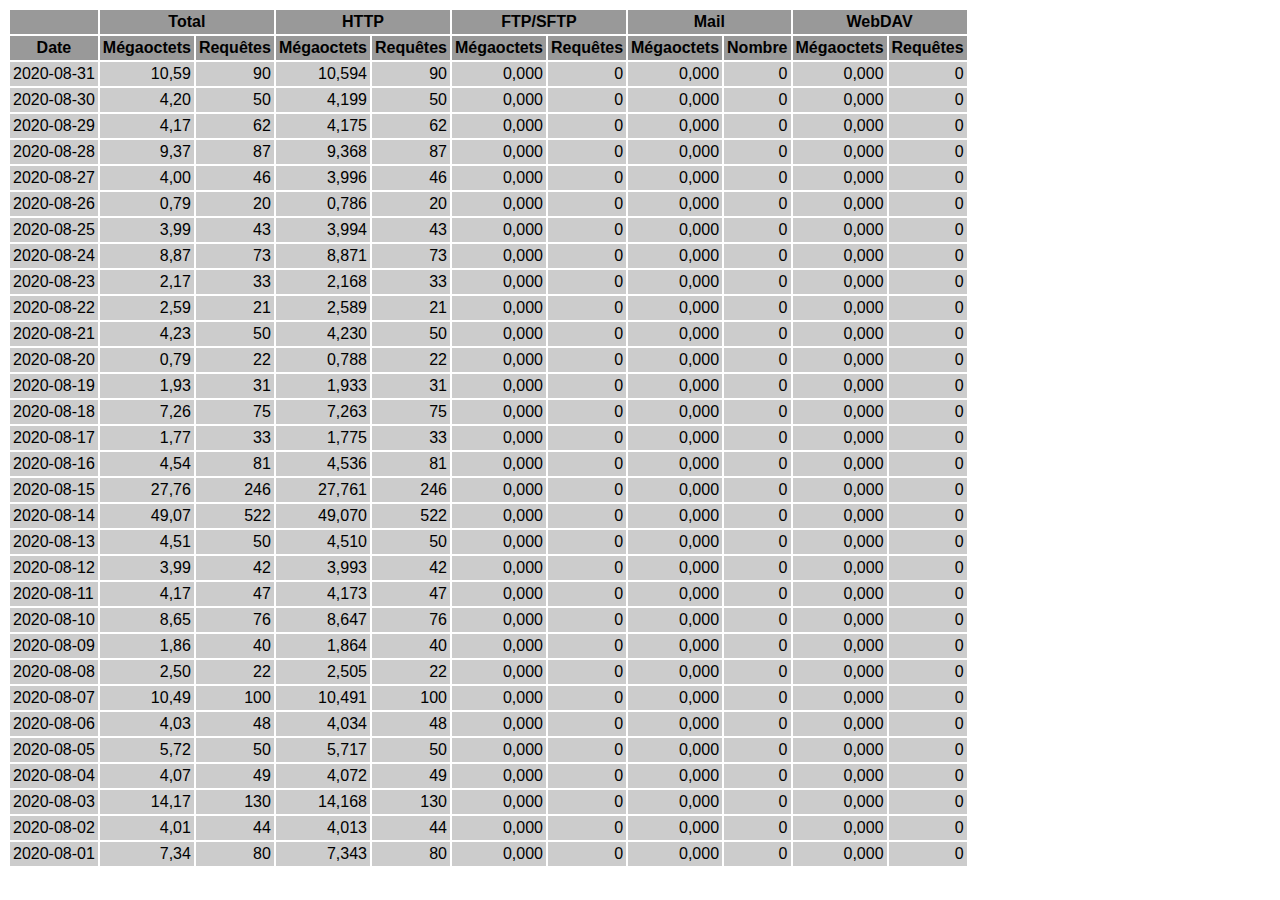
<file: logs/traffic.html/08.html>
<!DOCTYPE HTML PUBLIC "-//W3C//DTD HTML 4.01 Transitional//EN" "http://www.w3.org/TR/html4/loose.dtd">

<html>
<head>
<meta http-equiv="Content-Type" content="text/html; charset=utf-8">
<title>traffic.html</title>
<style type="text/css">
<!--
  em,h1,h2,h3,h4,h5,h6,form,input,br,hr,p,td,th,li,ul {
  font-family:Verdana,Arial,Helvetica,sans-serif; }

  td {color:#000000; background-color:#cccccc;}

  th {color:#000000; background-color:#999999;}
-->
</style>
</head>

<body bgcolor="#FFFFFF">

<table border="0" cellspacing="2" cellpadding="3">
<thead>
<tr>
<th></th>
<th colspan="2">Total</th>
<th colspan="2">HTTP</th>
<th colspan="2">FTP/SFTP</th>
<th colspan="2">Mail</th>
<th colspan="2">WebDAV</th>
</tr>
</thead>
<tbody>
<tr>
<th align="center">Date</th>
<th>Mégaoctets</th><th>Requêtes</th>
<th>Mégaoctets</th><th>Requêtes</th>
<th>Mégaoctets</th><th>Requêtes</th>
<th>Mégaoctets</th><th>Nombre</th>
<th>Mégaoctets</th><th>Requêtes</th>
</tr>
<tr>
<td>2020-08-31</td>
<td align="right">10,59</td><td align="right">90</td>
<td align=right>10,594</td><td align=right>90</td>
<td align=right>0,000</td><td align=right>0</td>
<td align=right>0,000</td><td align=right>0</td>
<td align=right>0,000</td><td align=right>0</td>
</tr>
<!-- 2020-08-31 10.594 90 10.594 90 0.000 0 0.000 0 0.000 0 -->
<tr>
<td>2020-08-30</td>
<td align="right">4,20</td><td align="right">50</td>
<td align=right>4,199</td><td align=right>50</td>
<td align=right>0,000</td><td align=right>0</td>
<td align=right>0,000</td><td align=right>0</td>
<td align=right>0,000</td><td align=right>0</td>
</tr>
<!-- 2020-08-30 4.199 50 4.199 50 0.000 0 0.000 0 0.000 0 -->
<tr>
<td>2020-08-29</td>
<td align="right">4,17</td><td align="right">62</td>
<td align=right>4,175</td><td align=right>62</td>
<td align=right>0,000</td><td align=right>0</td>
<td align=right>0,000</td><td align=right>0</td>
<td align=right>0,000</td><td align=right>0</td>
</tr>
<!-- 2020-08-29 4.175 62 4.175 62 0.000 0 0.000 0 0.000 0 -->
<tr>
<td>2020-08-28</td>
<td align="right">9,37</td><td align="right">87</td>
<td align=right>9,368</td><td align=right>87</td>
<td align=right>0,000</td><td align=right>0</td>
<td align=right>0,000</td><td align=right>0</td>
<td align=right>0,000</td><td align=right>0</td>
</tr>
<!-- 2020-08-28 9.368 87 9.368 87 0.000 0 0.000 0 0.000 0 -->
<tr>
<td>2020-08-27</td>
<td align="right">4,00</td><td align="right">46</td>
<td align=right>3,996</td><td align=right>46</td>
<td align=right>0,000</td><td align=right>0</td>
<td align=right>0,000</td><td align=right>0</td>
<td align=right>0,000</td><td align=right>0</td>
</tr>
<!-- 2020-08-27 3.996 46 3.996 46 0.000 0 0.000 0 0.000 0 -->
<tr>
<td>2020-08-26</td>
<td align="right">0,79</td><td align="right">20</td>
<td align=right>0,786</td><td align=right>20</td>
<td align=right>0,000</td><td align=right>0</td>
<td align=right>0,000</td><td align=right>0</td>
<td align=right>0,000</td><td align=right>0</td>
</tr>
<!-- 2020-08-26 0.786 20 0.786 20 0.000 0 0.000 0 0.000 0 -->
<tr>
<td>2020-08-25</td>
<td align="right">3,99</td><td align="right">43</td>
<td align=right>3,994</td><td align=right>43</td>
<td align=right>0,000</td><td align=right>0</td>
<td align=right>0,000</td><td align=right>0</td>
<td align=right>0,000</td><td align=right>0</td>
</tr>
<!-- 2020-08-25 3.994 43 3.994 43 0.000 0 0.000 0 0.000 0 -->
<tr>
<td>2020-08-24</td>
<td align="right">8,87</td><td align="right">73</td>
<td align=right>8,871</td><td align=right>73</td>
<td align=right>0,000</td><td align=right>0</td>
<td align=right>0,000</td><td align=right>0</td>
<td align=right>0,000</td><td align=right>0</td>
</tr>
<!-- 2020-08-24 8.871 73 8.871 73 0.000 0 0.000 0 0.000 0 -->
<tr>
<td>2020-08-23</td>
<td align="right">2,17</td><td align="right">33</td>
<td align=right>2,168</td><td align=right>33</td>
<td align=right>0,000</td><td align=right>0</td>
<td align=right>0,000</td><td align=right>0</td>
<td align=right>0,000</td><td align=right>0</td>
</tr>
<!-- 2020-08-23 2.168 33 2.168 33 0.000 0 0.000 0 0.000 0 -->
<tr>
<td>2020-08-22</td>
<td align="right">2,59</td><td align="right">21</td>
<td align=right>2,589</td><td align=right>21</td>
<td align=right>0,000</td><td align=right>0</td>
<td align=right>0,000</td><td align=right>0</td>
<td align=right>0,000</td><td align=right>0</td>
</tr>
<!-- 2020-08-22 2.589 21 2.589 21 0.000 0 0.000 0 0.000 0 -->
<tr>
<td>2020-08-21</td>
<td align="right">4,23</td><td align="right">50</td>
<td align=right>4,230</td><td align=right>50</td>
<td align=right>0,000</td><td align=right>0</td>
<td align=right>0,000</td><td align=right>0</td>
<td align=right>0,000</td><td align=right>0</td>
</tr>
<!-- 2020-08-21 4.230 50 4.230 50 0.000 0 0.000 0 0.000 0 -->
<tr>
<td>2020-08-20</td>
<td align="right">0,79</td><td align="right">22</td>
<td align=right>0,788</td><td align=right>22</td>
<td align=right>0,000</td><td align=right>0</td>
<td align=right>0,000</td><td align=right>0</td>
<td align=right>0,000</td><td align=right>0</td>
</tr>
<!-- 2020-08-20 0.788 22 0.788 22 0.000 0 0.000 0 0.000 0 -->
<tr>
<td>2020-08-19</td>
<td align="right">1,93</td><td align="right">31</td>
<td align=right>1,933</td><td align=right>31</td>
<td align=right>0,000</td><td align=right>0</td>
<td align=right>0,000</td><td align=right>0</td>
<td align=right>0,000</td><td align=right>0</td>
</tr>
<!-- 2020-08-19 1.933 31 1.933 31 0.000 0 0.000 0 0.000 0 -->
<tr>
<td>2020-08-18</td>
<td align="right">7,26</td><td align="right">75</td>
<td align=right>7,263</td><td align=right>75</td>
<td align=right>0,000</td><td align=right>0</td>
<td align=right>0,000</td><td align=right>0</td>
<td align=right>0,000</td><td align=right>0</td>
</tr>
<!-- 2020-08-18 7.263 75 7.263 75 0.000 0 0.000 0 0.000 0 -->
<tr>
<td>2020-08-17</td>
<td align="right">1,77</td><td align="right">33</td>
<td align=right>1,775</td><td align=right>33</td>
<td align=right>0,000</td><td align=right>0</td>
<td align=right>0,000</td><td align=right>0</td>
<td align=right>0,000</td><td align=right>0</td>
</tr>
<!-- 2020-08-17 1.775 33 1.775 33 0.000 0 0.000 0 0.000 0 -->
<tr>
<td>2020-08-16</td>
<td align="right">4,54</td><td align="right">81</td>
<td align=right>4,536</td><td align=right>81</td>
<td align=right>0,000</td><td align=right>0</td>
<td align=right>0,000</td><td align=right>0</td>
<td align=right>0,000</td><td align=right>0</td>
</tr>
<!-- 2020-08-16 4.536 81 4.536 81 0.000 0 0.000 0 0.000 0 -->
<tr>
<td>2020-08-15</td>
<td align="right">27,76</td><td align="right">246</td>
<td align=right>27,761</td><td align=right>246</td>
<td align=right>0,000</td><td align=right>0</td>
<td align=right>0,000</td><td align=right>0</td>
<td align=right>0,000</td><td align=right>0</td>
</tr>
<!-- 2020-08-15 27.761 246 27.761 246 0.000 0 0.000 0 0.000 0 -->
<tr>
<td>2020-08-14</td>
<td align="right">49,07</td><td align="right">522</td>
<td align=right>49,070</td><td align=right>522</td>
<td align=right>0,000</td><td align=right>0</td>
<td align=right>0,000</td><td align=right>0</td>
<td align=right>0,000</td><td align=right>0</td>
</tr>
<!-- 2020-08-14 49.070 522 49.070 522 0.000 0 0.000 0 0.000 0 -->
<tr>
<td>2020-08-13</td>
<td align="right">4,51</td><td align="right">50</td>
<td align=right>4,510</td><td align=right>50</td>
<td align=right>0,000</td><td align=right>0</td>
<td align=right>0,000</td><td align=right>0</td>
<td align=right>0,000</td><td align=right>0</td>
</tr>
<!-- 2020-08-13 4.510 50 4.510 50 0.000 0 0.000 0 0.000 0 -->
<tr>
<td>2020-08-12</td>
<td align="right">3,99</td><td align="right">42</td>
<td align=right>3,993</td><td align=right>42</td>
<td align=right>0,000</td><td align=right>0</td>
<td align=right>0,000</td><td align=right>0</td>
<td align=right>0,000</td><td align=right>0</td>
</tr>
<!-- 2020-08-12 3.993 42 3.993 42 0.000 0 0.000 0 0.000 0 -->
<tr>
<td>2020-08-11</td>
<td align="right">4,17</td><td align="right">47</td>
<td align=right>4,173</td><td align=right>47</td>
<td align=right>0,000</td><td align=right>0</td>
<td align=right>0,000</td><td align=right>0</td>
<td align=right>0,000</td><td align=right>0</td>
</tr>
<!-- 2020-08-11 4.173 47 4.173 47 0.000 0 0.000 0 0.000 0 -->
<tr>
<td>2020-08-10</td>
<td align="right">8,65</td><td align="right">76</td>
<td align=right>8,647</td><td align=right>76</td>
<td align=right>0,000</td><td align=right>0</td>
<td align=right>0,000</td><td align=right>0</td>
<td align=right>0,000</td><td align=right>0</td>
</tr>
<!-- 2020-08-10 8.647 76 8.647 76 0.000 0 0.000 0 0.000 0 -->
<tr>
<td>2020-08-09</td>
<td align="right">1,86</td><td align="right">40</td>
<td align=right>1,864</td><td align=right>40</td>
<td align=right>0,000</td><td align=right>0</td>
<td align=right>0,000</td><td align=right>0</td>
<td align=right>0,000</td><td align=right>0</td>
</tr>
<!-- 2020-08-09 1.864 40 1.864 40 0.000 0 0.000 0 0.000 0 -->
<tr>
<td>2020-08-08</td>
<td align="right">2,50</td><td align="right">22</td>
<td align=right>2,505</td><td align=right>22</td>
<td align=right>0,000</td><td align=right>0</td>
<td align=right>0,000</td><td align=right>0</td>
<td align=right>0,000</td><td align=right>0</td>
</tr>
<!-- 2020-08-08 2.505 22 2.505 22 0.000 0 0.000 0 0.000 0 -->
<tr>
<td>2020-08-07</td>
<td align="right">10,49</td><td align="right">100</td>
<td align=right>10,491</td><td align=right>100</td>
<td align=right>0,000</td><td align=right>0</td>
<td align=right>0,000</td><td align=right>0</td>
<td align=right>0,000</td><td align=right>0</td>
</tr>
<!-- 2020-08-07 10.491 100 10.491 100 0.000 0 0.000 0 0.000 0 -->
<tr>
<td>2020-08-06</td>
<td align="right">4,03</td><td align="right">48</td>
<td align=right>4,034</td><td align=right>48</td>
<td align=right>0,000</td><td align=right>0</td>
<td align=right>0,000</td><td align=right>0</td>
<td align=right>0,000</td><td align=right>0</td>
</tr>
<!-- 2020-08-06 4.034 48 4.034 48 0.000 0 0.000 0 0.000 0 -->
<tr>
<td>2020-08-05</td>
<td align="right">5,72</td><td align="right">50</td>
<td align=right>5,717</td><td align=right>50</td>
<td align=right>0,000</td><td align=right>0</td>
<td align=right>0,000</td><td align=right>0</td>
<td align=right>0,000</td><td align=right>0</td>
</tr>
<!-- 2020-08-05 5.717 50 5.717 50 0.000 0 0.000 0 0.000 0 -->
<tr>
<td>2020-08-04</td>
<td align="right">4,07</td><td align="right">49</td>
<td align=right>4,072</td><td align=right>49</td>
<td align=right>0,000</td><td align=right>0</td>
<td align=right>0,000</td><td align=right>0</td>
<td align=right>0,000</td><td align=right>0</td>
</tr>
<!-- 2020-08-04 4.072 49 4.072 49 0.000 0 0.000 0 0.000 0 -->
<tr>
<td>2020-08-03</td>
<td align="right">14,17</td><td align="right">130</td>
<td align=right>14,168</td><td align=right>130</td>
<td align=right>0,000</td><td align=right>0</td>
<td align=right>0,000</td><td align=right>0</td>
<td align=right>0,000</td><td align=right>0</td>
</tr>
<!-- 2020-08-03 14.168 130 14.168 130 0.000 0 0.000 0 0.000 0 -->
<tr>
<td>2020-08-02</td>
<td align="right">4,01</td><td align="right">44</td>
<td align=right>4,013</td><td align=right>44</td>
<td align=right>0,000</td><td align=right>0</td>
<td align=right>0,000</td><td align=right>0</td>
<td align=right>0,000</td><td align=right>0</td>
</tr>
<!-- 2020-08-02 4.013 44 4.013 44 0.000 0 0.000 0 0.000 0 -->
<tr>
<td>2020-08-01</td>
<td align="right">7,34</td><td align="right">80</td>
<td align=right>7,343</td><td align=right>80</td>
<td align=right>0,000</td><td align=right>0</td>
<td align=right>0,000</td><td align=right>0</td>
<td align=right>0,000</td><td align=right>0</td>
</tr>
<!-- 2020-08-01 7.343 80 7.343 80 0.000 0 0.000 0 0.000 0 -->
</tbody>
</table>

</body>
</html>
</file>
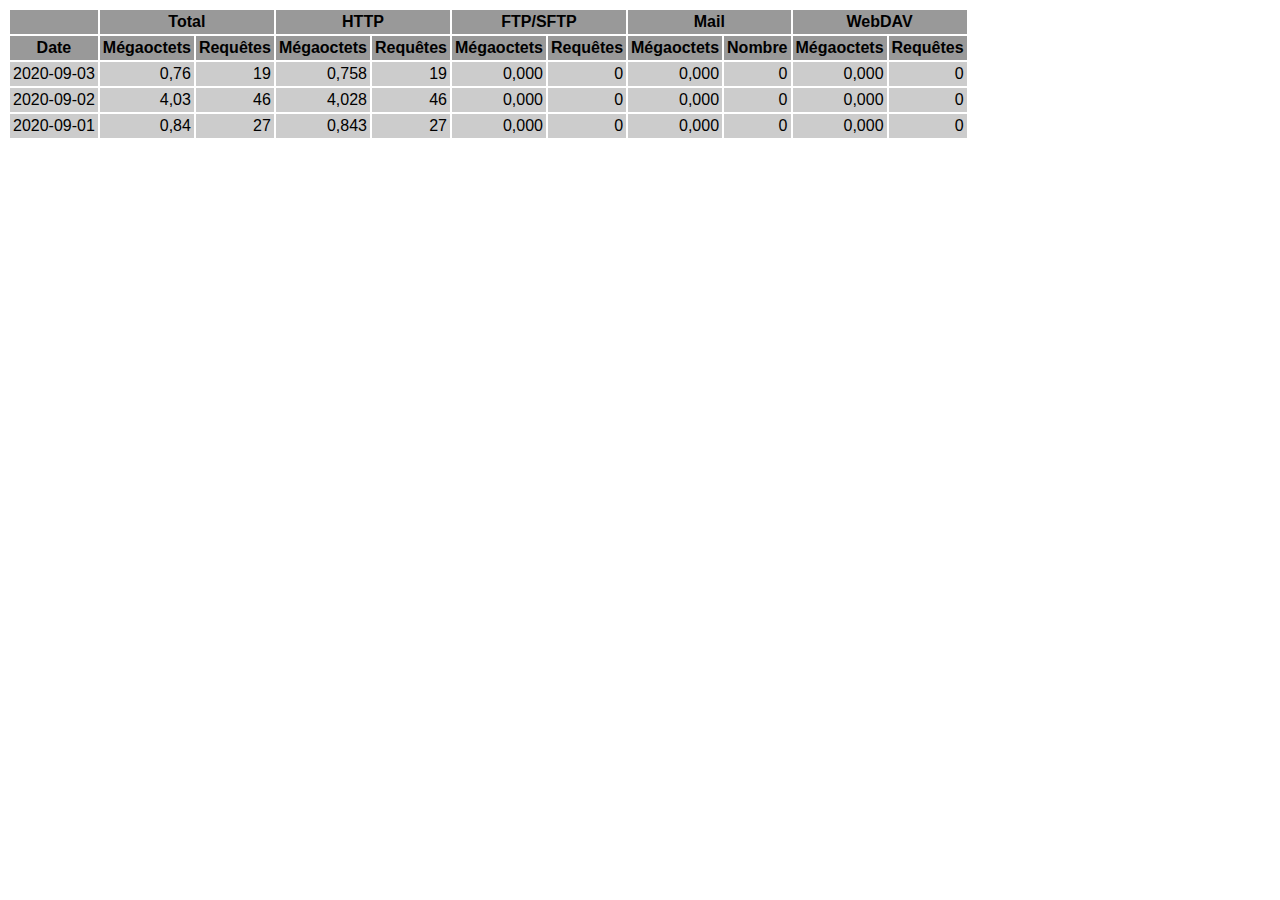
<file: logs/traffic.html/09.html>
<!DOCTYPE HTML PUBLIC "-//W3C//DTD HTML 4.01 Transitional//EN" "http://www.w3.org/TR/html4/loose.dtd">

<html>
<head>
<meta http-equiv="Content-Type" content="text/html; charset=utf-8">
<title>traffic.html</title>
<style type="text/css">
<!--
  em,h1,h2,h3,h4,h5,h6,form,input,br,hr,p,td,th,li,ul {
  font-family:Verdana,Arial,Helvetica,sans-serif; }

  td {color:#000000; background-color:#cccccc;}

  th {color:#000000; background-color:#999999;}
-->
</style>
</head>

<body bgcolor="#FFFFFF">

<table border="0" cellspacing="2" cellpadding="3">
<thead>
<tr>
<th></th>
<th colspan="2">Total</th>
<th colspan="2">HTTP</th>
<th colspan="2">FTP/SFTP</th>
<th colspan="2">Mail</th>
<th colspan="2">WebDAV</th>
</tr>
</thead>
<tbody>
<tr>
<th align="center">Date</th>
<th>Mégaoctets</th><th>Requêtes</th>
<th>Mégaoctets</th><th>Requêtes</th>
<th>Mégaoctets</th><th>Requêtes</th>
<th>Mégaoctets</th><th>Nombre</th>
<th>Mégaoctets</th><th>Requêtes</th>
</tr>
<tr>
<td>2020-09-03</td>
<td align="right">0,76</td><td align="right">19</td>
<td align=right>0,758</td><td align=right>19</td>
<td align=right>0,000</td><td align=right>0</td>
<td align=right>0,000</td><td align=right>0</td>
<td align=right>0,000</td><td align=right>0</td>
</tr>
<!-- 2020-09-03 0.758 19 0.758 19 0.000 0 0.000 0 0.000 0 -->
<tr>
<td>2020-09-02</td>
<td align="right">4,03</td><td align="right">46</td>
<td align=right>4,028</td><td align=right>46</td>
<td align=right>0,000</td><td align=right>0</td>
<td align=right>0,000</td><td align=right>0</td>
<td align=right>0,000</td><td align=right>0</td>
</tr>
<!-- 2020-09-02 4.028 46 4.028 46 0.000 0 0.000 0 0.000 0 -->
<tr>
<td>2020-09-01</td>
<td align="right">0,84</td><td align="right">27</td>
<td align=right>0,843</td><td align=right>27</td>
<td align=right>0,000</td><td align=right>0</td>
<td align=right>0,000</td><td align=right>0</td>
<td align=right>0,000</td><td align=right>0</td>
</tr>
<!-- 2020-09-01 0.843 27 0.843 27 0.000 0 0.000 0 0.000 0 -->
</tbody>
</table>

</body>
</html>
</file>
